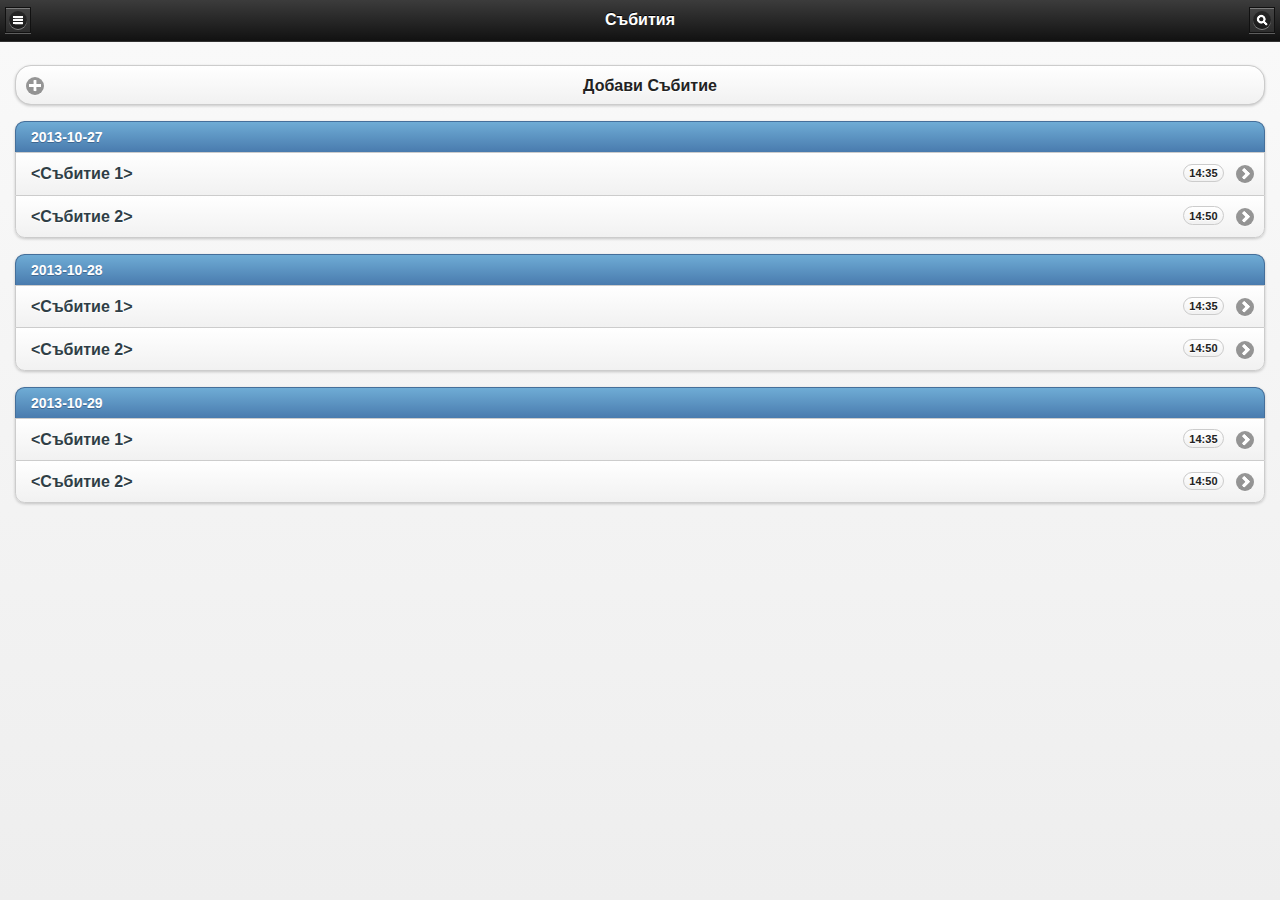
<file: index.html>
<!DOCTYPE html>
<html>
<head>
  <meta charset="utf-8">
  <meta name="viewport" content="initial-scale=1.0, user-scalable=no">
  <meta name="apple-mobile-web-app-capable" content="yes">
  <meta name="apple-mobile-web-app-status-bar-style" content="black">
  <title>Susi Mobile</title>
<link rel="stylesheet"  href="css/themes/default/jquery.mobile-1.3.2.min.css">
<link rel="stylesheet"  href="css/calendar.css">
<link rel="shortcut icon" href="demos/_assets/favicon.ico">
<script src="js/jquery.js"></script>
<script src="js/jquery.mobile-1.3.2.min.js"></script>
   
</head>
<body>
<!-- Home -->
<div data-role="page" id="page1">
	<div data-role="panel" id="eventDialog" data-position="right" data-display="push" data-theme="a" class="ui-panel ui-panel-position-right ui-panel-display-push ui-body-a ui-panel-animate ui-panel-open">
	<div data-role="content">
        <ul data-role="listview" data-divider-theme="b" data-inset="false">
            <li data-role="list-divider" role="heading">
                Промяна на Събитие
            </li>
        </ul>
        <div data-role="fieldcontain">
            <label for="editEventName" style="display:block;">
                Име на Събитие
            </label>
            <input name="" id="editEventName" placeholder="" value="" type="text">
        </div>
        <div data-role="fieldcontain">
            <label for="textinput11">
                Час
            </label>
            <input name="" id="editEventTime" placeholder="" value="" type="time">
        </div>
        <div data-role="fieldcontain">
            <label for="textinput12">
                Дата:
            </label>
            <input name="" id="editEventDate" placeholder="" value="" type="date">
        </div>
        <div class="ui-grid-a">
            <div class="ui-block-a">
                <a data-role="button" href="#page1" id="editEventSave">
                    Ok
                </a>
            </div>
            <div class="ui-block-b">
                <a href="#eventDialog" data-rel="close" data-role="button" >
                    Назад
                </a>
            </div>
        </div>
		<a href="#eventDialog" data-rel="close" data-role="button" id="eventDelete">
            Изтрий
        </a>
    </div>
    </div>
	<div data-role="panel" id="defaultpanel" data-position="left" data-display="overlay" data-theme="a" class="ui-panel ui-panel-position-left ui-panel-display-overlay ui-body-a ui-panel-animate ui-panel-open">
		<ul data-role="listview" data-divider-theme="b" data-inset="false">
            <li data-role="list-divider">Меню</li>
            <li data-theme="c">
                <a href="index.html" data-ajax="false">
                    Начало
                </a>
            </li>
            <li data-theme="c">
                <a href="calendar.html" data-ajax="false">
                    Календар
                </a>
            </li>
            <li data-theme="c">
                <a href="contacts.html" data-ajax="false">
                    Контакти
                </a>
            </li>
            <li data-theme="c">
                <a href="map.html" data-ajax="false">
                    Карта
                </a>
            </li>
            <li data-theme="c">
                <a href="showMessages.html" data-ajax="false">
                    Съобщения
                </a>
            </li>
            <li data-theme="c">
                <a href="whatsNow.html" data-ajax="false">
                    Какво има сега?
                </a>
            </li>
            <li data-theme="c">
                <a href="teachers.html" data-ajax="false">
                    Учители
                </a>
            </li>
            <li data-theme="c">
                <a href="news.html" data-ajax="false">
                    Новини
                </a>
            </li>
	</div>
	<div data-role="panel"  id="createEvent" data-position="right" data-display="overlay" data-theme="b" class="ui-panel ui-panel-position-right ui-panel-display-overlay ui-body-a ui-panel-animate ui-panel-open">
		<h2>
            Създаване на Събитие
        </h2>
        <form action="">
            <div data-role="fieldcontain">
                <label for="eventName" style="display:block;">
                    Събитие:
                </label>
                <input name="" id="eventName" placeholder="" value="" type="text" data-mini="false">
            </div>
            <div data-role="fieldcontain">
                <label for="eventTime" style="display:block;">
                    Час:
                </label>
                <input name="time" id="eventTime" placeholder="" value="" type="time" data-mini="false">
            </div>
			<div data-role="fieldcontain">
                <label for="eventDate" style="display:block;">
                    Дата:
                </label>
				<input data-clear-btn="false" data-input="date" name="date" id="eventDate" type="date" value="" class="ui-input-text ui-body-null ui-corner-all ui-shadow-inset ui-body-a">
            </div>
            <div class="ui-grid-a">
                <div class="ui-block-a">
                    <a data-role="button" href="#page1" data-icon="check" data-iconpos="left" id="addEventOk" >
                        Ок
                    </a>
                </div>
                <div class="ui-block-b">
                    <a href="#createEvent" data-rel="close" data-role="button" data-icon="back" data-iconpos="left">
                        Назад
                    </a>
                </div>
            </div>
        </form>
	</div>
    <div data-theme="a" data-role="header" data-position="fixed" >
        <a data-role="button" data-icon="search" data-iconpos="notext" data-corners="false"
        class="right_custom ui-btn-right" ></a>
        <a data-role="button" href="#defaultpanel" data-icon="bars" data-iconpos="notext" data-corners="false"
        class="ui-btn-left left_custom" id="leftPanel" ></a>
        <h3>
            Събития
        </h3>
    </div>
	<div data-role="content">
		
		<a href="#createEvent" data-role="button" data-transition="none" data-icon="plus" data-transition="slidefade" data-iconpos="left">
            Добави Събитие
        </a>
		
        <ul data-role="listview" data-divider-theme="b" data-inset="true" date="2013-10-27" >
            <li data-role="list-divider" role="heading">
                2013-10-27
            </li>
            <li data-theme="c" event-time="14:35" class="eventLi" >
                <a href="#eventDialog" data-transition="slide">
                    &lt;Събитие 1&gt;
                    <span class="ui-li-count">
                        14:35
                    </span>
                </a>
            </li>
            <li data-theme="c" event-time="14:50" class="eventLi" >
                <a href="#eventDialog" data-transition="slide">
                    &lt;Събитие 2&gt;
                    <span class="ui-li-count">
                        14:50
                    </span>
                </a>
            </li>
        </ul>
        <ul data-role="listview" data-divider-theme="b" data-inset="true" date="2013-10-28">
            <li data-role="list-divider" role="heading">
                2013-10-28
            </li>
            <li data-theme="c" event-time="14:35" class="eventLi" >
                <a href="#eventDialog" data-transition="slide">
                    &lt;Събитие 1&gt;
                    <span class="ui-li-count">
                        14:35
                    </span>
                </a>
            </li>
            <li data-theme="c" event-time="14:50" class="eventLi" >
                <a href="#eventDialog" data-transition="slide">
                    &lt;Събитие 2&gt;
                    <span class="ui-li-count">
                        14:50
                    </span>
                </a>
            </li>
        </ul>
        <ul data-role="listview" data-divider-theme="b" data-inset="true" date="2013-10-29">
            <li data-role="list-divider" role="heading">
                2013-10-29
            </li>
            <li data-theme="c" event-time="14:35" class="eventLi">
                <a href="#eventDialog" data-transition="slide">
                    &lt;Събитие 1&gt;
                    <span class="ui-li-count">
                        14:35
                    </span>
                </a>
            </li>
            <li data-theme="c" event-time="14:50" class="eventLi">
                <a href="#eventDialog" data-rel="panel">
                    &lt;Събитие 2&gt;
                    <span class="ui-li-count">
                        14:50
                    </span>
                </a>
            </li>
        </ul>
    </div>

</div>
<script>
	function createEvent(name,time,date){
		var str = '<li data-theme="c" event-time="'+time+'" data-corners="false" data-shadow="false" data-iconshadow="true" data-wrapperels="div" data-icon="arrow-r" data-iconpos="right" class="eventLi ui-btn ui-btn-icon-right ui-li-has-arrow ui-li ui-li-has-count ui-btn-up-c"> <div class="ui-btn-inner ui-li"> <div class="ui-btn-text"> <a href="#eventDialog" data-transition="slide" class="ui-link-inherit">'+name+'<span class="ui-li-count ui-btn-up-c ui-btn-corner-all">'+time+'</span> </a> </div> <span class="ui-icon ui-icon-arrow-r ui-icon-shadow">&nbsp;</span> </div> </li>';
		if(!$("ul[date='"+date+"']").html()){
			var str2 = '<ul data-role="listview" data-divider-theme="b" data-inset="true" date="'+date+'" class="ui-listview ui-listview-inset ui-corner-all ui-shadow"> <li data-role="list-divider" role="heading" class="ui-li ui-li-divider ui-bar-b ui-first-child"> '+date+' </li></ul>';
			
			var created = false;
			$("ul[date]").each(function(){
				if($(this).attr("date") > date){$(this).before(str2);created=true;return false;}
			});
			if(!created){$("ul[date]:last").after(str2);}
			
		}
		var created = false;
		$("ul[date='"+date+"'] li").each(function( key , el ){
			if($(this).attr("event-time")>time){$(this).before(str);created = true;return false;}
		});
		if(!created){$("ul[date='"+date+"']").append(str);}
		$( "#createEvent" ).panel( "close" );
	}
</script>
			
<script>
	$(document).ready(function(){
		$("#addEventOk").click(function(){
			try{
			if($.trim($("#eventName").val())==""){throw "Event Name Required"; return;}
			if($.trim($("#eventTime").val())==""){throw "Event Time required"; return;}
			if($.trim($("#eventDate").val())==""){throw "Event Date Required"; return;}
			createEvent($.trim($("#eventName").val()),$.trim($("#eventTime").val()),$.trim($("#eventDate").val()));
			}catch(e){alert(e);}
			$("<div class='ui-loader ui-overlay-shadow ui-body-e ui-corner-all'><h1>Събитие създадено!</h1></div>").css({ "display": "block", "opacity": 0.96, "top": $(window).scrollTop() + 100,"left":(($(window).width()/2)-50) })
			  .appendTo( $.mobile.pageContainer )
			  .delay( 1500 )
			  .fadeOut( 400, function(){
				$(this).remove();
			  });
		});
		var eventToEdit = {id:""};
		$("#eventDelete").click(function(){
			if(!confirm("Сигурни ли сте че искате да изтриете събитие "+$.trim(target.children().find("a").text().replace(target.children().find("span").html(),''))))return;
			eventToEdit.remove();
			
		});
		$("ul li").click(function(){eventToEdit = $(this);});
		$("body").on("click","li.eventLi",function(){eventToEdit = $(this);/*alert();*/});
		$("#editEventSave").click(function(){
			eventToEdit.attr("event-time",$("#editEventTime").val());
			eventToEdit.html('<div class="ui-btn-inner ui-li"><div class="ui-btn-text"><a href="#eventDialog" data-transition="slide" class="ui-link-inherit">'+$("#editEventName").val()+'<span class="ui-li-count ui-btn-up-c ui-btn-corner-all">'+$("#editEventTime").val()+'</span></a></div><span class="ui-icon ui-icon-arrow-r ui-icon-shadow">&nbsp;</span></div>');
			eventToEdit.parent().attr("date",$("#editEventDate").val());
			$( "#eventDialog" ).panel( "close" );
		});
		
		$( "#eventDialog" ).on( "panelbeforeopen", function( event, ui ) {
			
			target = eventToEdit;
			s = $.trim(target.children().find("a").text().replace(target.children().find("span").html(),''));
			$("#editEventName").val(s);
			s = $.trim(target.children().find("span").text());
			$("#editEventTime").val(s);
			s = $.trim(target.parent().attr("date"));
			$("#editEventDate").val(s);
			eventToEdit = target;
		} );
		$("#eventDialog").addClass("ui-panel-closed");
	});
</script>
</body>
</html>
</file>
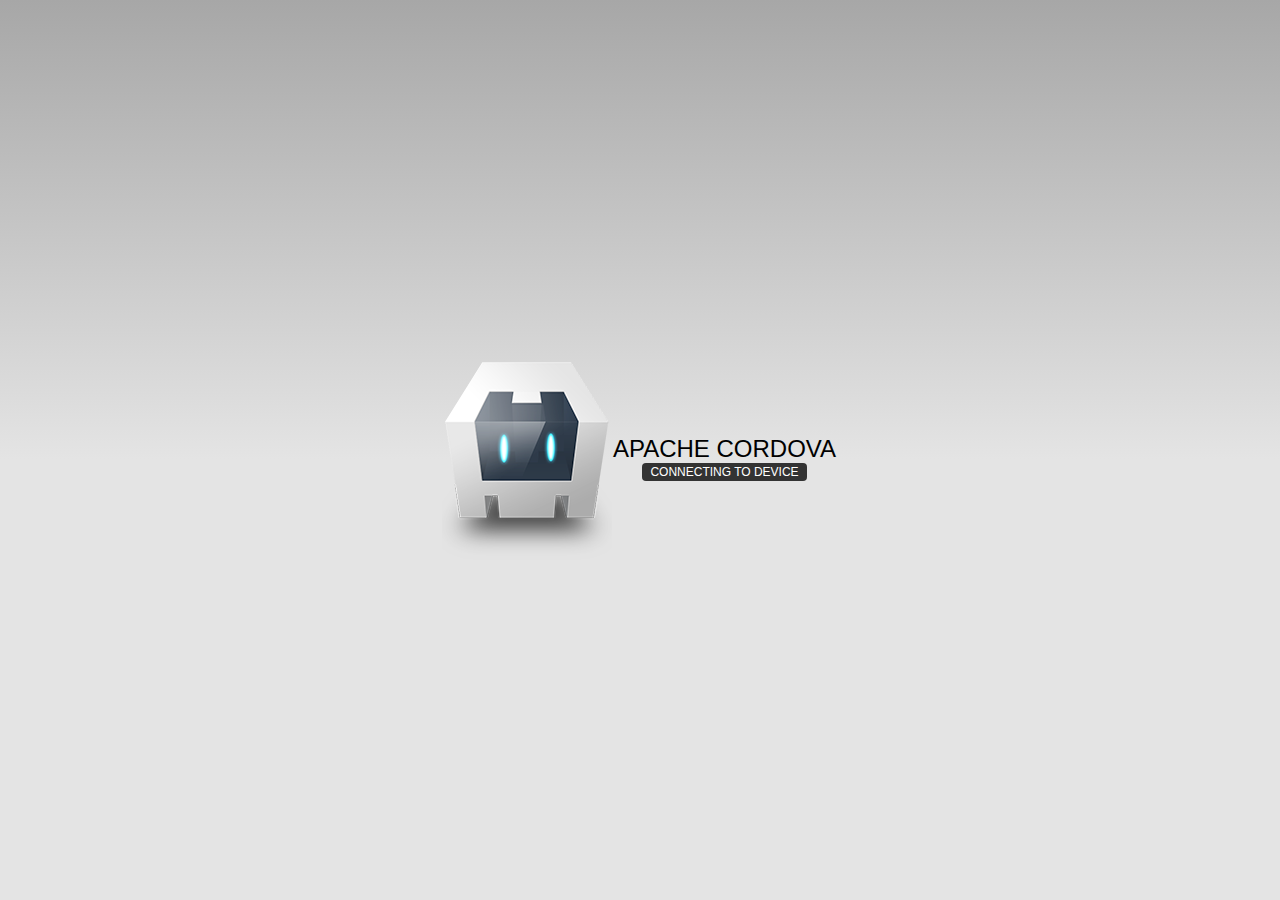
<file: example/assets/www/index.html>
<!DOCTYPE html>
<!--
    Licensed to the Apache Software Foundation (ASF) under one
    or more contributor license agreements.  See the NOTICE file
    distributed with this work for additional information
    regarding copyright ownership.  The ASF licenses this file
    to you under the Apache License, Version 2.0 (the
    "License"); you may not use this file except in compliance
    with the License.  You may obtain a copy of the License at

    http://www.apache.org/licenses/LICENSE-2.0

    Unless required by applicable law or agreed to in writing,
    software distributed under the License is distributed on an
    "AS IS" BASIS, WITHOUT WARRANTIES OR CONDITIONS OF ANY
     KIND, either express or implied.  See the License for the
    specific language governing permissions and limitations
    under the License.
-->
<html>
    <head>
        <meta http-equiv="Content-Type" content="text/html; charset=UTF-8" />
        <meta name="format-detection" content="telephone=no" />
        <meta name="viewport" content="user-scalable=no, initial-scale=1, maximum-scale=1, minimum-scale=1, width=device-width, height=device-height, target-densitydpi=device-dpi" />
        <link rel="stylesheet" type="text/css" href="css/index.css" />
        <title>Hello World</title>
    </head>
    <body>
        <div class="app">
            <h1>Apache Cordova</h1>
            <div id="deviceready" class="blink">
                <p class="event listening">Connecting to Device</p>
                <p class="event received">Device is Ready</p>
            </div>
        </div>
        <script type="text/javascript" src="cordova-2.2.0.js"></script>
        <script type="text/javascript" src="js/index.js"></script>
        <script type="text/javascript">
            app.initialize();
        </script>
    </body>
</html>
</file>
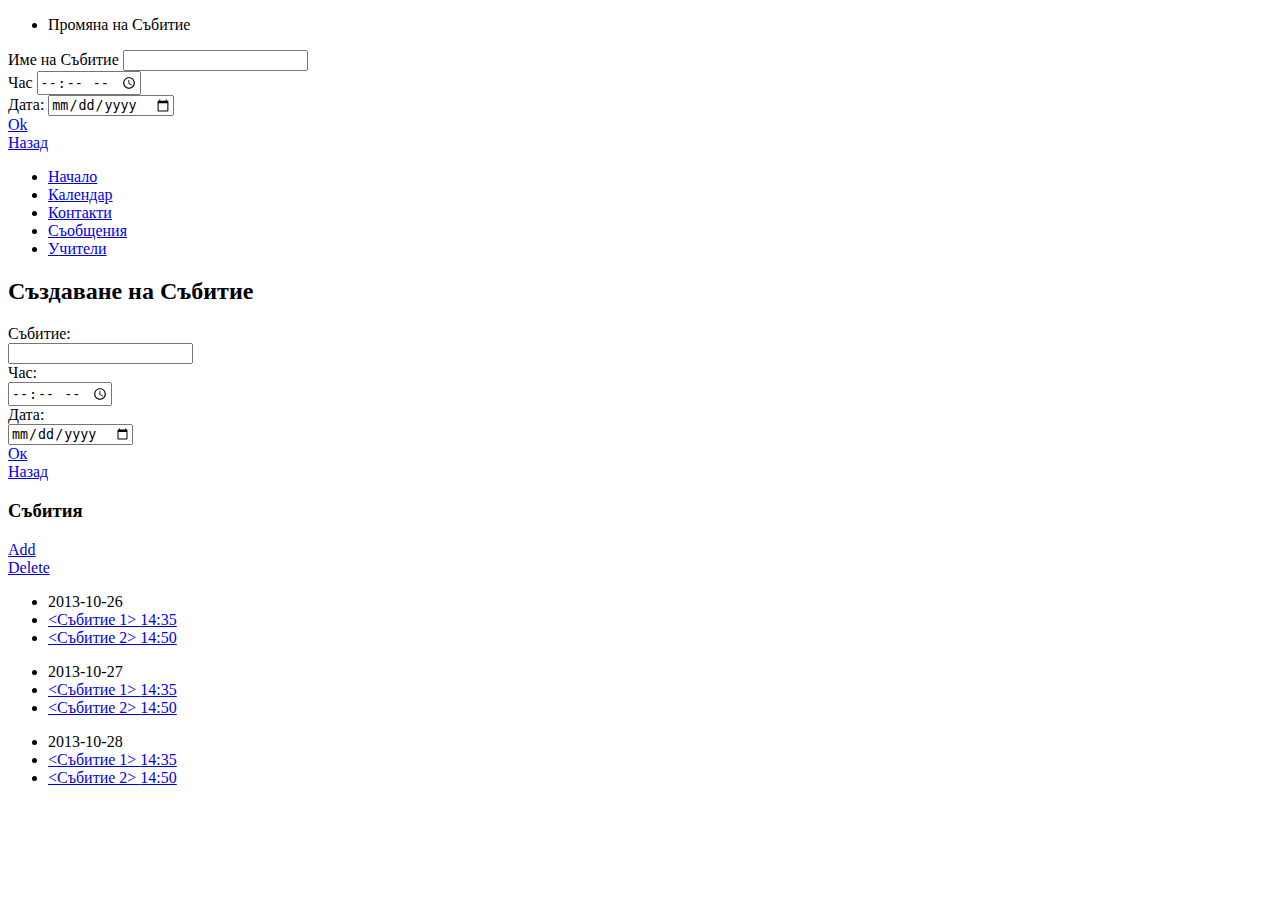
<file: _index.html>
<!DOCTYPE html>
<html>
<head>
  <meta charset="utf-8">
  <meta name="viewport" content="initial-scale=1.0, user-scalable=no">
  <meta name="apple-mobile-web-app-capable" content="yes">
  <meta name="apple-mobile-web-app-status-bar-style" content="black">
  <title>Susi Mobile</title>
  
  
  
 <link rel="stylesheet" href="https://d10ajoocuyu32n.cloudfront.net/mobile/1.3.1/jquery.mobile-1.3.1.min.css">
  
  <!-- Extra Codiqa features -->
  <link rel="stylesheet" href="codiqa.ext.css">
  <link rel="stylesheet" href="style.css">
  
  <!-- jQuery and jQuery Mobile -->
  <script src="https://d10ajoocuyu32n.cloudfront.net/jquery-1.9.1.min.js"></script>
  <script src="https://d10ajoocuyu32n.cloudfront.net/mobile/1.3.1/jquery.mobile-1.3.1.min.js"></script>

  <!-- Extra Codiqa features -->
  <script src="https://d10ajoocuyu32n.cloudfront.net/codiqa.ext.js"></script>
   
</head>
<body>
<!-- Home -->
<div data-role="page" id="page1">
	<div data-role="panel" id="eventDialog" data-position="right" data-display="push" data-theme="a" class="ui-panel ui-panel-position-right ui-panel-display-push ui-body-a ui-panel-animate ui-panel-open">
	<div data-role="content">
        <ul data-role="listview" data-divider-theme="b" data-inset="false">
            <li data-role="list-divider" role="heading">
                Промяна на Събитие
            </li>
        </ul>
        <div data-role="fieldcontain">
            <label for="editEventName">
                Име на Събитие
            </label>
            <input name="" id="editEventName" placeholder="" value="" type="text">
        </div>
        <div data-role="fieldcontain">
            <label for="textinput11">
                Час
            </label>
            <input name="" id="editEventTime" placeholder="" value="" type="time">
        </div>
        <div data-role="fieldcontain">
            <label for="textinput12">
                Дата:
            </label>
            <input name="" id="editEventDate" placeholder="" value="" type="date">
        </div>
        <div class="ui-grid-a">
            <div class="ui-block-a">
                <a data-role="button" href="#page1" id="editEventSave">
                    Ok
                </a>
            </div>
            <div class="ui-block-b">
                <a href="#eventDialog" data-rel="close" data-role="button" >
                    Назад
                </a>
            </div>
        </div>
    </div>
    </div>
	<div data-role="panel" id="defaultpanel" data-position="left" data-display="overlay" data-theme="a" class="ui-panel ui-panel-position-left ui-panel-display-overlay ui-body-a ui-panel-animate ui-panel-open">
		<ul data-role="listview" data-divider-theme="b" data-inset="false">
            <li data-theme="c">
                <a href="#page1" data-transition="slide">
                    Начало
                </a>
            </li>
            <li data-theme="c">
                <a href="#page1" data-transition="slide">
                    Календар
                </a>
            </li>
            <li data-theme="c">
                <a href="#page1" data-transition="slide">
                    Контакти
                </a>
            </li>
            <li data-theme="c">
                <a href="#page1" data-transition="slide">
                    Съобщения
                </a>
            </li>
            <li data-theme="c">
                <a href="#page1" data-transition="slide">
                    Учители
                </a>
            </li>
        </ul>
	</div>
	<div data-role="panel"  id="createEvent" data-position="right" data-display="overlay" data-theme="b" class="ui-panel ui-panel-position-right ui-panel-display-overlay ui-body-a ui-panel-animate ui-panel-open">
		<h2>
            Създаване на Събитие
        </h2>
        <form action="">
            <div data-role="fieldcontain">
                <label for="eventName" style="display:block;">
                    Събитие:
                </label>
                <input name="" id="eventName" placeholder="" value="" type="text" data-mini="false">
            </div>
            <div data-role="fieldcontain">
                <label for="eventTime" style="display:block;">
                    Час:
                </label>
                <input name="time" id="eventTime" placeholder="" value="" type="time" data-mini="false">
            </div>
			<div data-role="fieldcontain">
                <label for="eventDate" style="display:block;">
                    Дата:
                </label>
				<input data-clear-btn="false" data-input="date" name="date" id="eventDate" type="date" value="" class="ui-input-text ui-body-null ui-corner-all ui-shadow-inset ui-body-a">
            </div>
            <div class="ui-grid-a">
                <div class="ui-block-a">
                    <a data-role="button" href="#page1" data-icon="check" data-iconpos="left" id="addEventOk" >
                        Ок
                    </a>
                </div>
                <div class="ui-block-b">
                    <a href="#createEvent" data-rel="close" data-role="button" data-icon="back" data-iconpos="left">
                        Назад
                    </a>
                </div>
            </div>
        </form>
	</div>
    <div data-theme="a" data-role="header" data-position="fixed" >
        <a data-role="button" data-icon="search" data-iconpos="notext" data-corners="false"
        class="right_custom ui-btn-right" ></a>
        <a data-role="button" href="#defaultpanel" data-icon="bars" data-iconpos="notext" data-corners="false"
        class="ui-btn-left left_custom" id="leftPanel" ></a>
        <h3>
            Събития
        </h3>
    </div>
	<div data-role="content">
        <div class="ui-grid-a">
            <div class="ui-block-a">
                <a href="#createEvent" data-role="button" data-transition="slidefade" href="#page1" data-icon="plus"
                data-iconpos="left">
                    Add
                </a>
            </div>
            <div class="ui-block-b">
                <a data-role="button" href="#page1" data-icon="delete" data-iconpos="left">
                    Delete
                </a>
            </div>
        </div>
        <ul data-role="listview" data-divider-theme="b" data-inset="true" date="2013-10-26" >
            <li data-role="list-divider" role="heading">
                2013-10-26
            </li>
            <li data-theme="c" event-time="14:35" >
                <a href="#eventDialog" data-transition="slide">
                    &lt;Събитие 1&gt;
                    <span class="ui-li-count">
                        14:35
                    </span>
                </a>
            </li>
            <li data-theme="c" event-time="14:50">
                <a href="#eventDialog" data-transition="slide">
                    &lt;Събитие 2&gt;
                    <span class="ui-li-count">
                        14:50
                    </span>
                </a>
            </li>
        </ul>
        <ul data-role="listview" data-divider-theme="b" data-inset="true" date="2013-10-27">
            <li data-role="list-divider" role="heading">
                2013-10-27
            </li>
            <li data-theme="c" event-time="14:35">
                <a href="#eventDialog" data-transition="slide">
                    &lt;Събитие 1&gt;
                    <span class="ui-li-count">
                        14:35
                    </span>
                </a>
            </li>
            <li data-theme="c" event-time="14:50">
                <a href="#eventDialog" data-transition="slide">
                    &lt;Събитие 2&gt;
                    <span class="ui-li-count">
                        14:50
                    </span>
                </a>
            </li>
        </ul>
        <ul data-role="listview" data-divider-theme="b" data-inset="true" date="2013-10-28">
            <li data-role="list-divider" role="heading">
                2013-10-28
            </li>
            <li data-theme="c" event-time="14:35">
                <a href="#eventDialog" data-transition="slide">
                    &lt;Събитие 1&gt;
                    <span class="ui-li-count">
                        14:35
                    </span>
                </a>
            </li>
            <li data-theme="c" event-time="14:50">
                <a href="#eventDialog" data-rel="panel">
                    &lt;Събитие 2&gt;
                    <span class="ui-li-count">
                        14:50
                    </span>
                </a>
            </li>
        </ul>
    </div>

</div>
<script>
	function createEvent(name,time,date){
		//alert(name+" "+time+" "+date);
		var str = '<li data-theme="c" event-time="'+time+'" data-corners="false" data-shadow="false" data-iconshadow="true" data-wrapperels="div" data-icon="arrow-r" data-iconpos="right" class="ui-btn ui-btn-icon-right ui-li-has-arrow ui-li ui-li-has-count ui-btn-up-c"> <div class="ui-btn-inner ui-li"> <div class="ui-btn-text"> <a href="#eventDialog" data-transition="slide" class="ui-link-inherit">'+name+'<span class="ui-li-count ui-btn-up-c ui-btn-corner-all">'+time+'</span> </a> </div> <span class="ui-icon ui-icon-arrow-r ui-icon-shadow">&nbsp;</span> </div> </li>';
		if(!$("ul[date='"+date+"']").html()){
			var str2 = '<ul data-role="listview" data-divider-theme="b" data-inset="true" date="'+date+'" class="ui-listview ui-listview-inset ui-corner-all ui-shadow"> <li data-role="list-divider" role="heading" class="ui-li ui-li-divider ui-bar-b ui-first-child"> '+date+' </li></ul>';
			
			var created = false;
			$("ul[date]").each(function(){
				if($(this).attr("date") > date){$(this).before(str2);created=true;return false;}
			});
			if(!created){$("ul[date]:last").after(str2);}
			
		}
		var created = false;
		$("ul[date='"+date+"'] li").each(function( key , el ){
			if($(this).attr("event-time")>time){$(this).before(str);created = true;return false;}
		});
		if(!created){$("ul[date='"+date+"']").append(str);}
		$( "#createEvent" ).panel( "close" );
		//$("ul[date='"+date+"'] li[event-time='"+time+"'] a").html(name);
		//$("ul[date='"+date+"'] li[event-time='"+time+"'] a span").html(time);
	}
</script>
			
<script>
	$(document).ready(function(){
		$("#addEventOk").click(function(){
			try{
			if($.trim($("#eventName").val())==""){throw "Event Name Required"; return;}
			if($.trim($("#eventTime").val())==""){throw "Event Time required"; return;}
			if($.trim($("#eventDate").val())==""){throw "Event Date Required"; return;}
			createEvent($.trim($("#eventName").val()),$.trim($("#eventTime").val()),$.trim($("#eventDate").val()));
			}catch(e){alert(e);}
		});
		var eventToEdit = {id:""};
		$("ul li[role!='heading']").click(function(){
			s = $.trim($(this).children().find("a").text().replace($(this).children().find("span").html(),''));
			$("#editEventName").val(s);
			s = $.trim($(this).children().find("span").text());
			$("#editEventTime").val(s);
			s = $.trim($(this).parent().attr("date"));
			$("#editEventDate").val(s);
			eventToEdit = $(this);
			
		});
		$("#editEventSave").click(function(){
			eventToEdit.attr("event-time",$("#editEventTime").val());
			eventToEdit.html('<div class="ui-btn-inner ui-li"><div class="ui-btn-text"><a href="#eventDialog" data-transition="slide" class="ui-link-inherit">'+$("#editEventName").val()+'<span class="ui-li-count ui-btn-up-c ui-btn-corner-all">'+$("#editEventTime").val()+'</span></a></div><span class="ui-icon ui-icon-arrow-r ui-icon-shadow">&nbsp;</span></div>');
			eventToEdit.parent().attr("date",$("#editEventDate").val());
			$( "#eventDialog" ).panel( "close" );
		});
	});
</script>
</body>
</html>
</file>
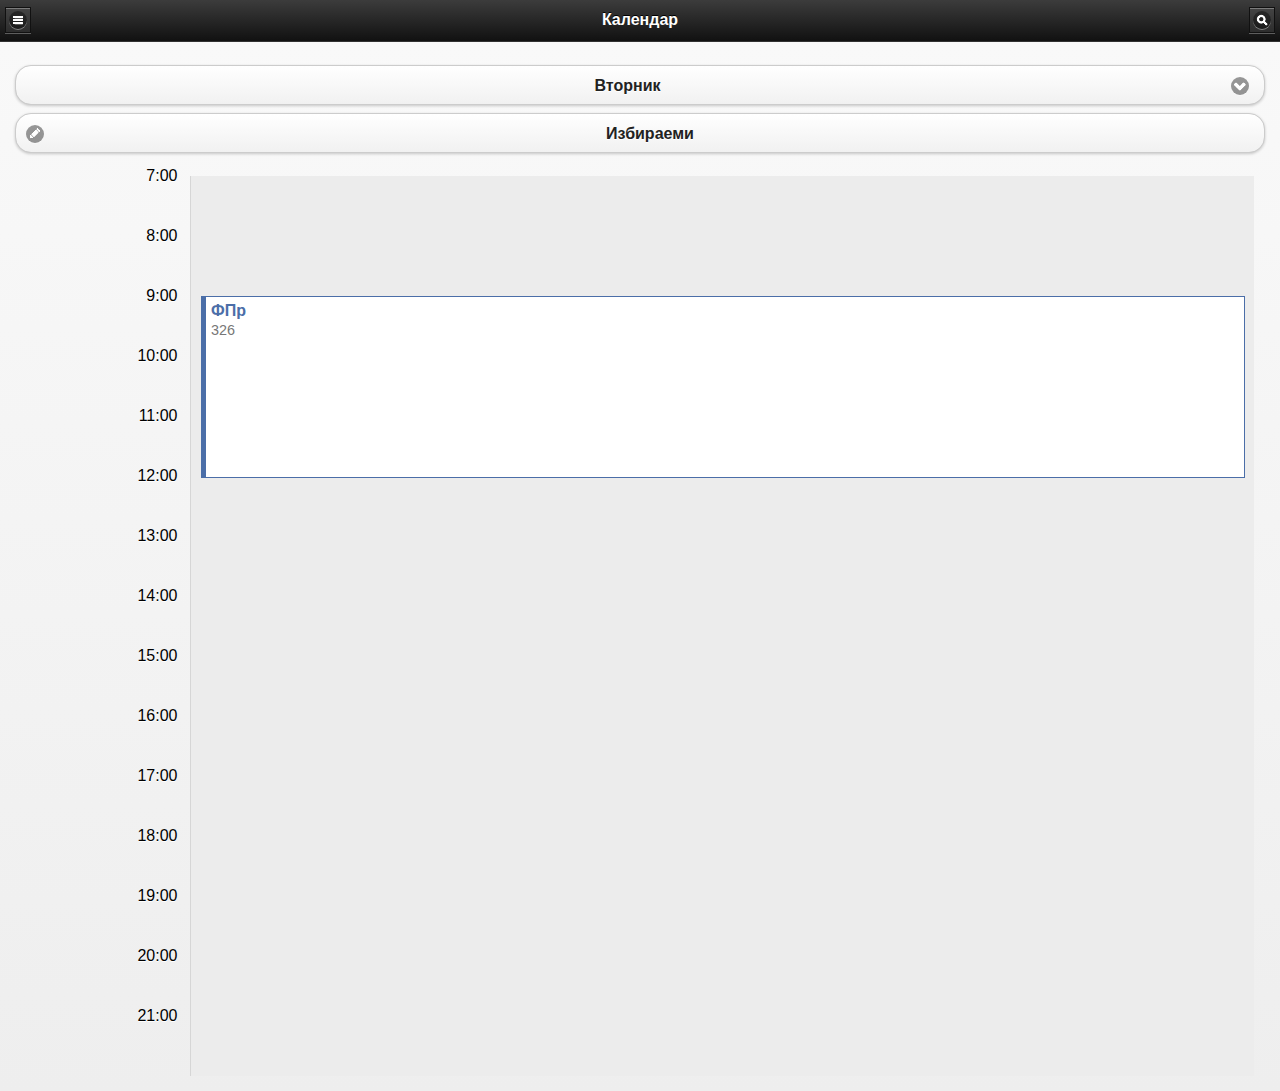
<file: calendar.html>
<!DOCTYPE html>
<html>
<head>
    <meta charset="utf-8">
    <meta name="viewport" content="width=device-width, initial-scale=1">
    <title>SUSI Mobile</title>
    <link rel="stylesheet"  href="css/themes/default/jquery.mobile-1.3.2.min.css">
    <link rel="stylesheet"  href="css/calendar.css">
    <link rel="shortcut icon" href="demos/_assets/favicon.ico">
    <script src="js/jquery.js"></script>
    <script src="js/jquery.mobile-1.3.2.min.js"></script>
</head>
<body>
<div data-role="page" id="page1">
    <div data-role="panel" id="defaultpanel" data-position="left" data-display="overlay" data-theme="a" class="ui-panel ui-panel-position-left ui-panel-display-overlay ui-body-a ui-panel-animate ui-panel-open">
        <ul data-role="listview" data-divider-theme="b" data-inset="false">

            <li data-role="list-divider">Меню</li>
            <li data-theme="c">
                <a href="index.html" data-ajax="false">
                    Начало
                </a>
            </li>
            <li data-theme="c">
                <a href="calendar.html" data-ajax="false">
                    Календар
                </a>
            </li>
            <li data-theme="c">
                <a href="contacts.html" data-ajax="false">
                    Контакти
                </a>
            </li>
            <li data-theme="c">
                <a href="map.html" data-ajax="false">
                    Карта
                </a>
            </li>
            <li data-theme="c">
                <a href="showMessages.html" data-ajax="false">
                    Съобщения
                </a>
            </li>
            <li data-theme="c">
                <a href="whatsNow.html" data-ajax="false">
                    Какво има сега?
                </a>
            </li>
            <li data-theme="c">
                <a href="teachers.html" data-ajax="false">
                    Учители
                </a>
            </li>
            <li data-theme="c">
                <a href="news.html" data-ajax="false">
                    Новини
                </a>
            </li>
        </ul>
    </div>
    <div data-theme="a" data-role="header" data-position="fixed" >
        <a data-role="button" data-icon="search" data-iconpos="notext" data-corners="false"
        class="ui-btn-right" ></a>
        <a data-role="button" href="#defaultpanel" data-icon="bars" data-iconpos="notext" data-corners="false"
        class="ui-btn-left" id="leftPanel" ></a>
        <h3>
            Календар
        </h3>
    </div>
    <div data-role="content">
        <!-- content start -->
        <select name="select-date" id="select-date">
            <option value="monday">Понеделник</option>
            <option value="tuesday" selected="selected">Вторник</option>
            <option value="wednesday">Сряда</option>
            <option value="thursday">Четвъртък</option>
            <option value="friday">Петък</option>
            <option value="saturday">Събота</option>
        </select>
        <a href="#electivesDialog" data-position-to="window" data-role="button" data-transition="none" data-icon="edit" data-theme="c" id="electivesOpen">Избираеми</a>
        <div id="calendar-wrapper">
            <div id="times">
                <ul>
                    <li>7:00</li>
                    <li>8:00</li>
                    <li>9:00</li>
                    <li>10:00</li>
                    <li>11:00</li>
                    <li>12:00</li>
                    <li>13:00</li>
                    <li>14:00</li>
                    <li>15:00</li>
                    <li>16:00</li>
                    <li>17:00</li>
                    <li>18:00</li>
                    <li>19:00</li>
                    <li>20:00</li>
                    <li>21:00</li>
                </ul>
            </div>
            <div id="events_container">
                <div id="events_wrapper">
                </div>
            </div>
        </div>
    </div>
    <!-- content end -->
</div>

<div data-role="popup" id="electivesDialog" data-overlay-theme="a" data-theme="c" data-dismissible="false" style="max-width: 100%" class="ui-corner-all">
    <div data-role="header" data-theme="a" class="ui-corner-top">
        <h1>Изберете дисциплини</h1>
    </div>
    <div data-role="content" data-theme="d" class="ui-corner-bottom ui-content">
        <p>Изберете дисциплини, които да се показват в календара.</p>
        <a href="#" id="elective_dialogs_back" data-role="button" data-inline="true" data-rel="back" data-theme="c" style="margin-bottom: 30px;" >Назад</a>
        <fieldset data-role="controlgroup">
        <ul data-role="listview" data-filter="true" data-filter-placeholder="Име на предмета..." id="electives_select_list">

        </ul>
        </fieldset>
    </div>
</div>

<script src="js/calendar.js"></script>
</body>
</html>
</file>
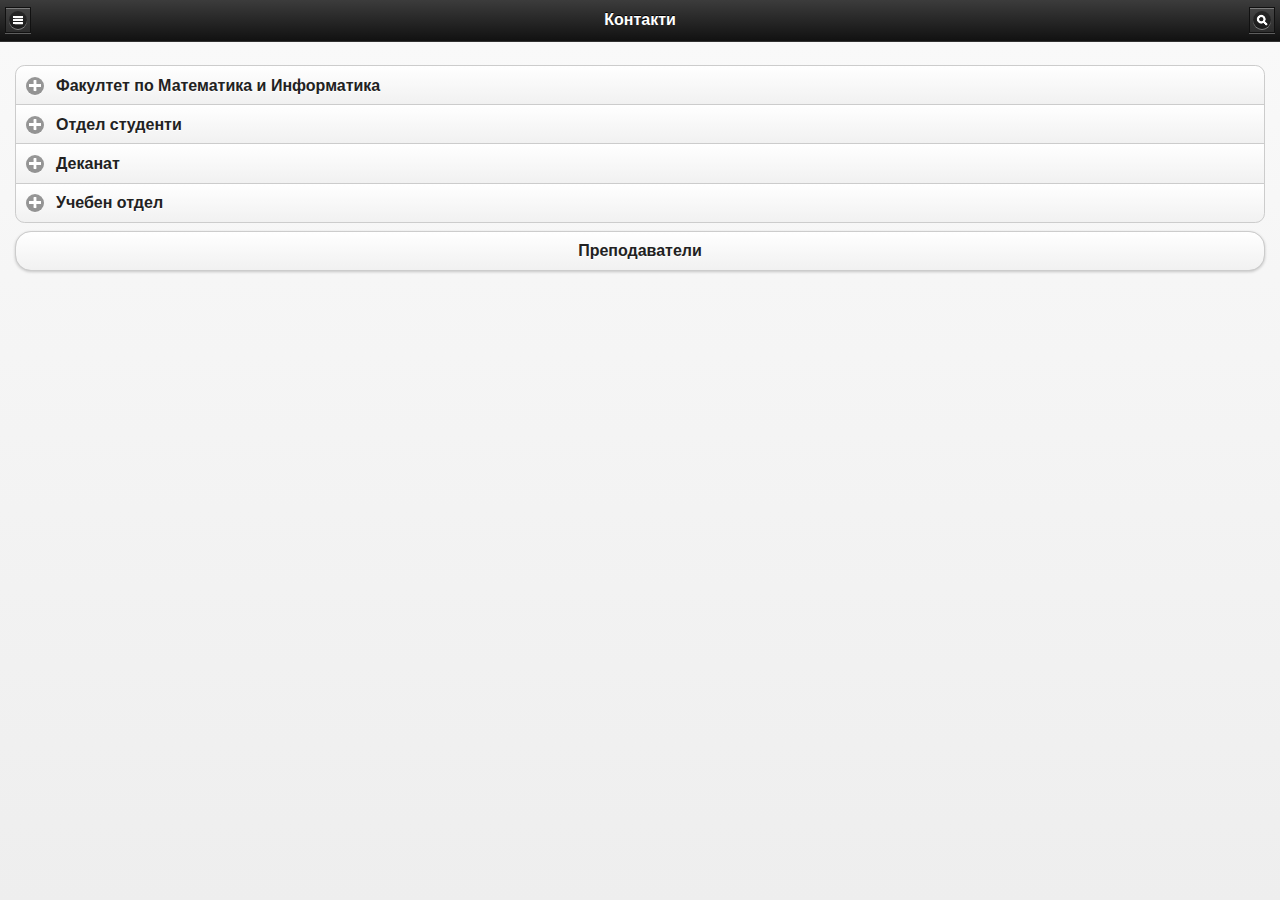
<file: contacts.html>
<!DOCTYPE html>
<html>
<head>
    <meta charset="utf-8">
    <meta name="viewport" content="width=device-width, initial-scale=1">
    <title>SUSI Mobile</title>
    <link rel="stylesheet"  href="css/themes/default/jquery.mobile-1.3.2.min.css">
    <link rel="shortcut icon" href="demos/_assets/favicon.ico">
    <script src="js/jquery.js"></script>
    <script src="js/jquery.mobile-1.3.2.min.js"></script>
</head>
<body>
<div data-role="page" id="page1">
    <div data-theme="a" data-role="header" data-position="fixed" >
        <a data-role="button" data-icon="search" data-iconpos="notext" data-corners="false"
        class="ui-btn-right" ></a>
        <a data-role="button" href="#defaultpanel" data-icon="bars" data-iconpos="notext" data-corners="false"
        class="ui-btn-left" id="leftPanel" ></a>
        <h3>
            Контакти
        </h3>
    </div>
	<div data-role="content">
		<div data-role="collapsible-set" data-theme="c" data-content-theme="d">
			<div data-role="collapsible">
				<h3>Факултет по Математика и Информатика</h3>
				<p>Софийски университет "Св. Климент Охридски"<br>София 1164, бул. Джеймс Баучър 5</p>
				<div style="border-radius: 5.0px; border: 10px solid black"><iframe width="100%" height="250" frameborder="0" scrolling="no" marginheight="0" marginwidth="0" src="https://maps.google.com/maps?q=42.674544,23.330366&amp;num=1&amp;ie=UTF8&amp;ll=42.674548,23.330369&amp;spn=0.009261,0.021136&amp;t=m&amp;z=14&amp;output=embed"></iframe></div>
				<!--<br /><small><a href="https://maps.google.com/maps?q=42.674544,23.330366&amp;num=1&amp;ie=UTF8&amp;ll=42.674548,23.330369&amp;spn=0.009261,0.021136&amp;t=m&amp;z=14&amp;source=embed" style="color:#0000FF;text-align:left">Вижте по-голяма карта</a></small>-->
			</div>
			<div data-role="collapsible">
				<h3>Отдел студенти</h3>
				<p>Кабинет 221<br /><b>Работно време: 10:00 - 11:00, 13:30 - 15:30</b><br />
					Телефон: <a href="tel:028161542">02/8161-542</a>, <a href="tel:028623483">02/8623-483</a>
				</p>
			</div>
			<div data-role="collapsible">
				<h3>Деканат</h3>
				<ul data-role="listview" data-theme="a" data-split-theme="b">
					<li><a href="#moreinfo-dekan" data-rel="popup" data-position-to="window" data-transition="pop">Декан,<br>доц. д-р Евгения Димитрова Великова</a></li>
					<li><a href="#moreinfo-zd-bak" data-rel="popup" data-position-to="window" data-transition="pop">Заместник-декан по учебната дейност, бакалавърски програми,<br>доц. д-р Първан Първанов</a></li>
					<li><a href="#moreinfo-zd-mag" data-rel="popup" data-position-to="window" data-transition="pop">Заместник-декан по учебната дейност, магистърски програми и програма Еразъм,<br>проф. д-р  Мария Нишева</a></li>
					<li><a href="#moreinfo-zd-res" data-rel="popup" data-position-to="window" data-transition="pop">Заместник-декан по научно-изследователската дейност , докторантури и СДК,<br>доц. д-р Надя Златева</a></li>
					<li><a href="#moreinfo-zd-econ" data-rel="popup" data-position-to="window" data-transition="pop">Заместник-декан по стопанска и международна дейност, прием на студенти,<br>доц. д-р Христо Ганчев</a></li>
				</ul>
				
			</div>
			<div data-role="collapsible">
				<h3>Учебен отдел</h3>
				<p>Ани Николова Василева,<br>инспектор ОКС ”Бакалавър”, каб. 209-А,<br>
				Телефон: <a href="tel:028161522">02/8161-522</a>, <a href="tel:028622373">02/8622-373</a>,<br>
				Email: <a href="mailto:aniv@fmi.uni-sofia.bg">aniv@fmi.uni-sofia.bg</a></p>
				<p>Юлия Борисова Савова,<br>инспектор ОКС ”Бакалавър”, каб. 209-А,<br>
				Телефон: <a href="tel:028161522">02/8161-522</a>, <a href="tel:028622373">02/8622-373</a>,<br>
				Email: <a href="mailto:ucheben@fmi.uni-sofia.bg">ucheben@fmi.uni-sofia.bg</a>,<br>
				<a href="mailto:jbsavova@fmi.uni-sofia.bg">jbsavova@fmi.uni-sofia.bg</a></p>
				<p>Цветанка Михайлова Симова,<br>инспектор ОКС ”Магистър”, каб. 202,<br>
				Телефон: <a href="tel:028161576">02/8161-576</a>,<br>
				Email: <a href="mailto:csimova@fmi.uni-sofia.bg">csimova@fmi.uni-sofia.bg</a></p>
			</div>
		</div>
		<a href="teachers.html" data-role="button" data-ajax="false">Преподаватели</a>
	</div>
	<div data-role="popup" id="moreinfo-dekan">
		<p>Декан: <b>доц. д-р Евгения Димитрова Великова</b><br>
		Кабинет 208, телефон: <a href="tel:028161500">02/8161-500</a>,<br>
		Email: <a href="mailto:velikova@fmi.uni-sofia.bg">velikova@fmi.uni-sofia.bg</a>
		<table><tr><td>приемно време:</td><td>понеделник 14.00 ч. - 15.00 ч.</td></tr>
        <tr><td></td><td>четвъртък    14.00 ч.  - 15.00 ч.</td></tr></table></p>
	</div>
	<div data-role="popup" id="moreinfo-zd-bak">
		<p>Заместник-декан по учебната дейност, бакалавърски програми:<br>
		<b>доц. д-р Първан Първанов</b><br>
		Кабинет 208, телефон: <a href="tel:028161574">02/8161-574</a>,<br>
		Email: <a href="mailto:pparvan@fmi.uni-sofia.bg">pparvan@fmi.uni-sofia.bg</a>
		<table><tr><td>приемно време:</td><td>вторник    10:00 ч.  – 12:00 ч.</td></tr>
        <tr><td></td><td>четвъртък 10:00 ч.  – 12:00 ч.</td></tr></table></p>
	</div>
	<div data-role="popup" id="moreinfo-zd-mag">
		<p>Заместник-декан по учебната дейност, магистърски програми и програма Еразъм:<br>
		<b>проф. д-р  Мария Нишева</b><br>
		Кабинет 208, телефон: <a href="tel:028161574">02/8161-574</a>,<br>
		Email: <a href="mailto:marian@fmi.uni-sofia.bg">marian@fmi.uni-sofia.bg</a>
		<table><tr><td>приемно време:</td><td>четвъртък 13:00 ч. – 15:00 ч.</td></tr></table></p>
	</div>
	<div data-role="popup" id="moreinfo-zd-res">
		<p>Заместник-декан по научно-изследователската дейност , докторантури и СДК:<br>
		<b>доц. д-р Надя Златева</b><br>
		Кабинет 208, телефон: <a href="tel:028161574">02/8161-574</a>,<br>
		Email: <a href="mailto:zlateva@fmi.uni-sofia.bg">zlateva@fmi.uni-sofia.bg</a>
		<table><tr><td>приемно време:</td><td>понеделник  13:00ч. – 15:00ч.</td></tr></table></p>
	</div>
	<div data-role="popup" id="moreinfo-zd-econ">
		<p>Заместник-декан по стопанска и международна дейност, прием на студенти:
		<br><b>доц. д-р Христо Ганчев</b><br>
		Кабинет 208, телефон: <a href="tel:028161574">02/8161-574</a>,<br>
		Email: <a href="mailto:h.ganchev@fmi.uni-sofia.bg">h.ganchev@fmi.uni-sofia.bg</a>
		<table><tr><td>приемно време:</td><td>вторник 10:00ч. – 12:00ч.</td></tr></table></p>
	</div>
    <div data-role="panel" id="defaultpanel" data-position="left" data-display="overlay" data-theme="a" class="ui-panel ui-panel-position-left ui-panel-display-overlay ui-body-a ui-panel-animate ui-panel-open">
        <ul data-role="listview" data-divider-theme="b" data-inset="false">

            <li data-role="list-divider">Меню</li>
            <li data-theme="c">
                <a href="index.html" data-ajax="false">
                    Начало
                </a>
            </li>
            <li data-theme="c">
                <a href="calendar.html" data-ajax="false">
                    Календар
                </a>
            </li>
            <li data-theme="c">
                <a href="contacts.html" data-ajax="false">
                    Контакти
                </a>
            </li>
            <li data-theme="c">
                <a href="map.html" data-ajax="false">
                    Карта
                </a>
            </li>
            <li data-theme="c">
                <a href="showMessages.html" data-ajax="false">
                    Съобщения
                </a>
            </li>
            <li data-theme="c">
                <a href="transport.html" data-ajax="false">
                    Транспорт
                </a>
            </li>
            <li data-theme="c">
                <a href="whatsNow.html" data-ajax="false">
                    Какво има сега?
                </a>
            </li>
            <li data-theme="c">
                <a href="teachers.html" data-ajax="false">
                    Учители
                </a>
            </li>
            <li data-theme="c">
                <a href="news.html" data-ajax="false">
                    Новини
                </a>
            </li>
        </ul>
    </div>
</div>
</body>
</html>
</file>
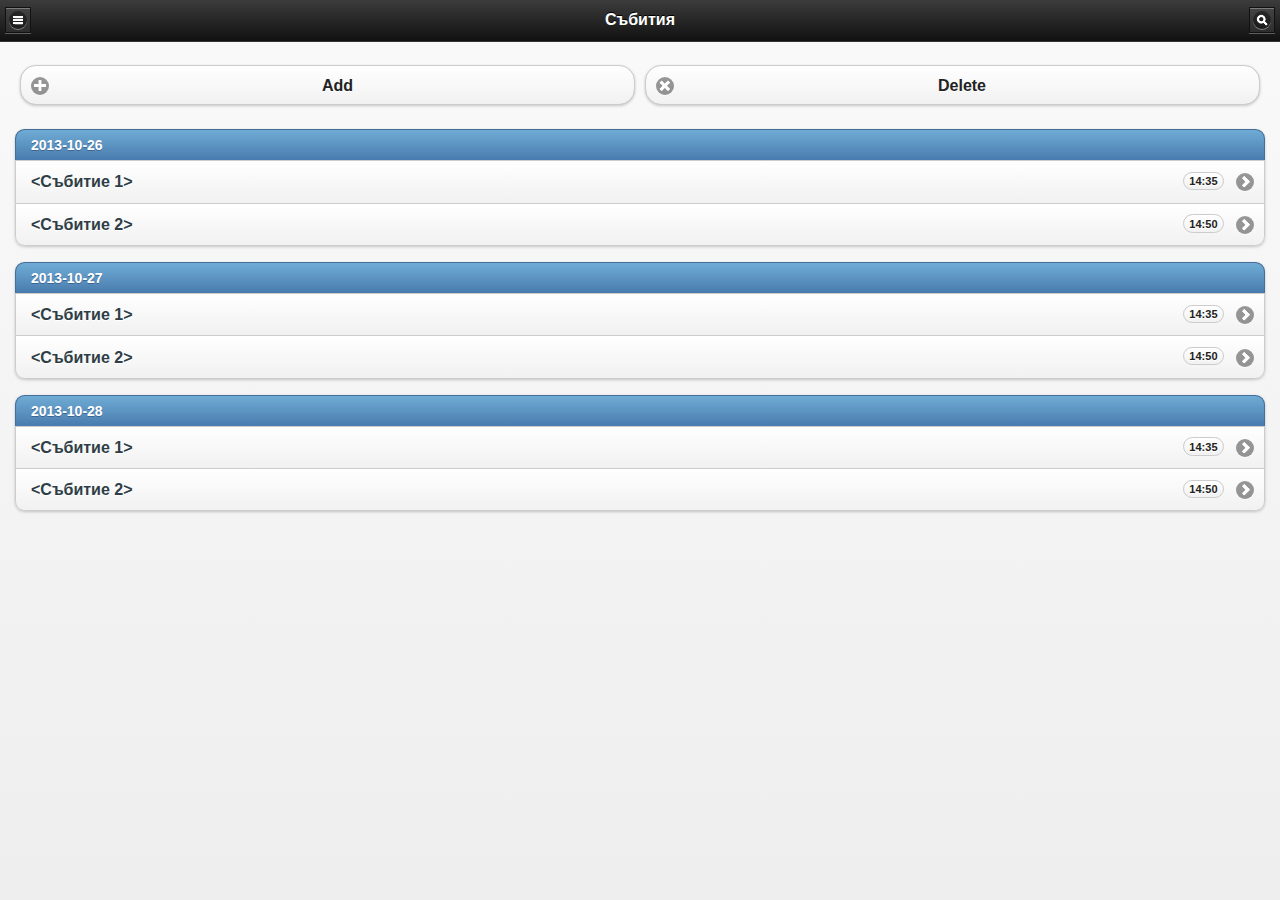
<file: main_index.html>
<!DOCTYPE html>
<html>
<head>
    <meta charset="utf-8">
    <meta name="viewport" content="width=device-width, initial-scale=1">
    <title>SUSI Mobile</title>
    <link rel="stylesheet"  href="css/themes/default/jquery.mobile-1.3.2.min.css">
    <link rel="stylesheet"  href="css/calendar.css">
    <link rel="shortcut icon" href="demos/_assets/favicon.ico">
    <script src="js/jquery.js"></script>
    <script src="js/jquery.mobile-1.3.2.min.js"></script>
</head>
<body>

    <div data-role="page" id="page1">
        <div data-role="panel" id="eventDialog" data-position="right" data-display="push" data-theme="a" class="ui-panel ui-panel-position-right ui-panel-display-push ui-body-a ui-panel-animate ui-panel-open">
        <div data-role="content">
            <ul data-role="listview" data-divider-theme="b" data-inset="false">
                <li data-role="list-divider" role="heading">
                    Промяна на Събитие
                </li>
            </ul>
            <div data-role="fieldcontain">
                <label for="editEventName">
                    Име на Събитие
                </label>
                <input name="" id="editEventName" placeholder="" value="" type="text">
            </div>
            <div data-role="fieldcontain">
                <label for="textinput11">
                    Час
                </label>
                <input name="" id="editEventTime" placeholder="" value="" type="time">
            </div>
            <div data-role="fieldcontain">
                <label for="textinput12">
                    Дата:
                </label>
                <input name="" id="editEventDate" placeholder="" value="" type="date">
            </div>
            <div class="ui-grid-a">
                <div class="ui-block-a">
                    <a data-role="button" href="#page1" id="editEventSave">
                        Ok
                    </a>
                </div>
                <div class="ui-block-b">
                    <a href="#eventDialog" data-rel="close" data-role="button" >
                        Назад
                    </a>
                </div>
            </div>
        </div>
        </div>
        <div data-role="panel" id="defaultpanel" data-position="left" data-display="overlay" data-theme="a" class="ui-panel ui-panel-position-left ui-panel-display-overlay ui-body-a ui-panel-animate ui-panel-open">
            <ul data-role="listview" data-divider-theme="b" data-inset="false">
                <li data-role="list-divider">Меню</li>
                <li data-theme="c">
                    <a href="index.html" data-ajax="false">
                        Начало
                    </a>
                </li>
                <li data-theme="c">
                    <a href="calendar.html" data-ajax="false">
                        Календар
                    </a>
                </li>
                <li data-theme="c">
                    <a href="contacts.html" data-ajax="false">
                        Контакти
                    </a>
                </li>
                <li data-theme="c">
                    <a href="showMessages.html" data-ajax="false">
                        Съобщения
                    </a>
                </li>
                <li data-theme="c">
                    <a href="teachers.html" data-ajax="false">
                        Учители
                    </a>
                </li>
            </ul>
        </div>
        <div data-role="panel"  id="createEvent" data-position="right" data-display="overlay" data-theme="b" class="ui-panel ui-panel-position-right ui-panel-display-overlay ui-body-a ui-panel-animate ui-panel-open">
            <h2>
                Създаване на Събитие
            </h2>
            <form action="">
                <div data-role="fieldcontain">
                    <label for="eventName" style="display:block;">
                        Събитие:
                    </label>
                    <input name="" id="eventName" placeholder="" value="" type="text" data-mini="false">
                </div>
                <div data-role="fieldcontain">
                    <label for="eventTime" style="display:block;">
                        Час:
                    </label>
                    <input name="time" id="eventTime" placeholder="" value="" type="time" data-mini="false">
                </div>
                <div data-role="fieldcontain">
                    <label for="eventDate" style="display:block;">
                        Дата:
                    </label>
                    <input data-clear-btn="false" data-input="date" name="date" id="eventDate" type="date" value="" class="ui-input-text ui-body-null ui-corner-all ui-shadow-inset ui-body-a">
                </div>
                <div class="ui-grid-a">
                    <div class="ui-block-a">
                        <a data-role="button" href="#page1" data-icon="check" data-iconpos="left" id="addEventOk" >
                            Ок
                        </a>
                    </div>
                    <div class="ui-block-b">
                        <a href="#createEvent" data-rel="close" data-role="button" data-icon="back" data-iconpos="left">
                            Назад
                        </a>
                    </div>
                </div>
            </form>
        </div>
        <div data-theme="a" data-role="header" data-position="fixed" >
            <a data-role="button" data-icon="search" data-iconpos="notext" data-corners="false"
            class="right_custom ui-btn-right" ></a>
            <a data-role="button" href="#defaultpanel" data-icon="bars" data-iconpos="notext" data-corners="false"
            class="ui-btn-left left_custom" id="leftPanel" ></a>
            <h3>
                Събития
            </h3>
        </div>
        <div data-role="content">
            <div class="ui-grid-a">
                <div class="ui-block-a">
                    <a href="#createEvent" data-role="button" data-transition="slidefade" href="#page1" data-icon="plus"
                    data-iconpos="left">
                        Add
                    </a>
                </div>
                <div class="ui-block-b">
                    <a data-role="button" href="#page1" data-icon="delete" data-iconpos="left">
                        Delete
                    </a>
                </div>
            </div>
            <ul data-role="listview" data-divider-theme="b" data-inset="true" date="2013-10-26" >
                <li data-role="list-divider" role="heading">
                    2013-10-26
                </li>
                <li data-theme="c" event-time="14:35" >
                    <a href="#eventDialog" data-transition="slide">
                        &lt;Събитие 1&gt;
                        <span class="ui-li-count">
                            14:35
                        </span>
                    </a>
                </li>
                <li data-theme="c" event-time="14:50">
                    <a href="#eventDialog" data-transition="slide">
                        &lt;Събитие 2&gt;
                        <span class="ui-li-count">
                            14:50
                        </span>
                    </a>
                </li>
            </ul>
            <ul data-role="listview" data-divider-theme="b" data-inset="true" date="2013-10-27">
                <li data-role="list-divider" role="heading">
                    2013-10-27
                </li>
                <li data-theme="c" event-time="14:35">
                    <a href="#eventDialog" data-transition="slide">
                        &lt;Събитие 1&gt;
                        <span class="ui-li-count">
                            14:35
                        </span>
                    </a>
                </li>
                <li data-theme="c" event-time="14:50">
                    <a href="#eventDialog" data-transition="slide">
                        &lt;Събитие 2&gt;
                        <span class="ui-li-count">
                            14:50
                        </span>
                    </a>
                </li>
            </ul>
            <ul data-role="listview" data-divider-theme="b" data-inset="true" date="2013-10-28">
                <li data-role="list-divider" role="heading">
                    2013-10-28
                </li>
                <li data-theme="c" event-time="14:35">
                    <a href="#eventDialog" data-transition="slide">
                        &lt;Събитие 1&gt;
                        <span class="ui-li-count">
                            14:35
                        </span>
                    </a>
                </li>
                <li data-theme="c" event-time="14:50">
                    <a href="#eventDialog" data-rel="panel">
                        &lt;Събитие 2&gt;
                        <span class="ui-li-count">
                            14:50
                        </span>
                    </a>
                </li>
            </ul>
        </div>
    </div>
</body>
<script src="js/index.js"></script>
</html>
</file>
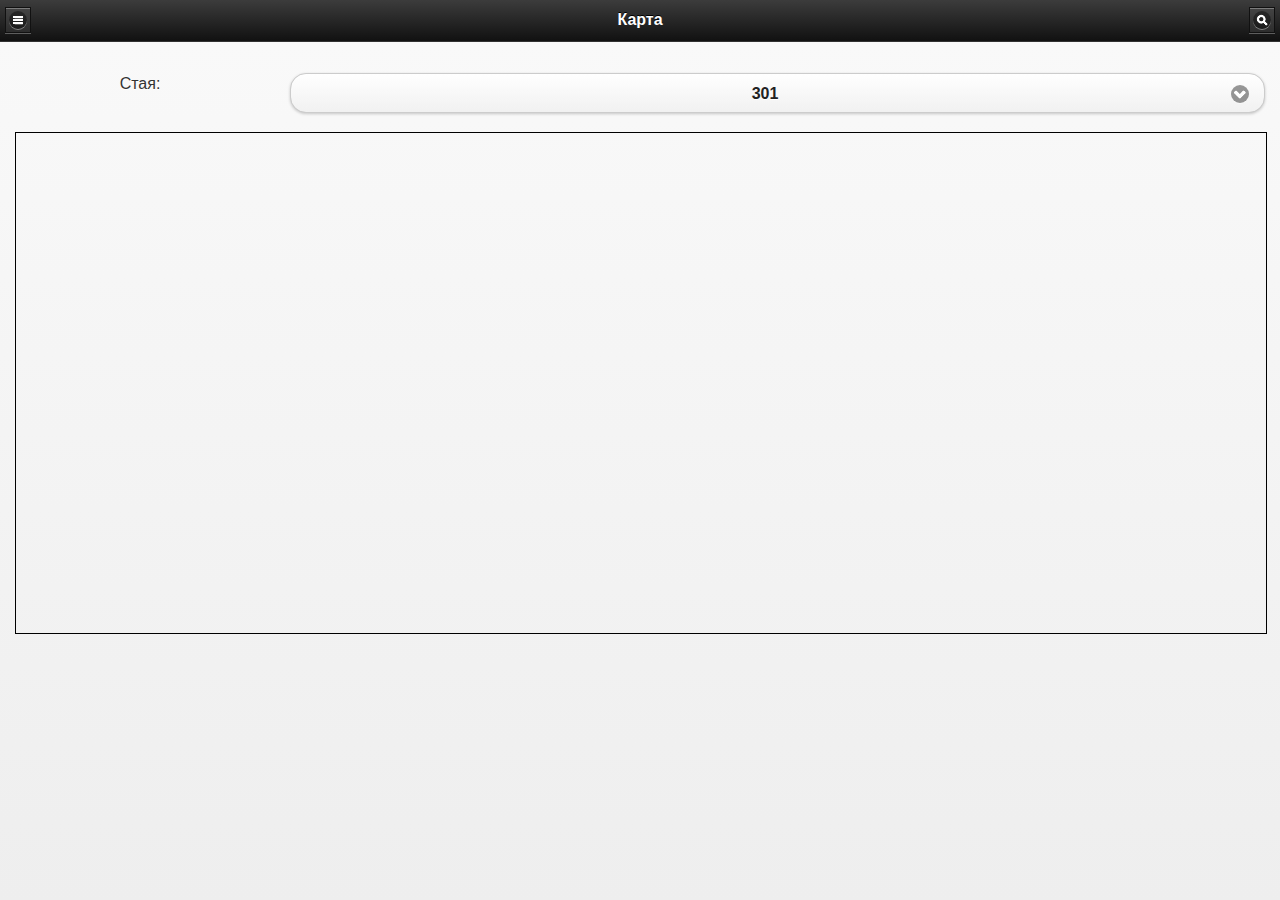
<file: map.html>
<!DOCTYPE html>
<html>
<head>
    <meta charset="utf-8">
    <meta name="viewport" content="width=device-width, initial-scale=1">
    <title>FMI Mobile</title>
    <link rel="stylesheet"  href="css/themes/default/jquery.mobile-1.3.2.min.css">
    <link rel="stylesheet"  href="css/calendar.css">
    <link rel="shortcut icon" href="demos/_assets/favicon.ico">
    <script src="js/jquery.js"></script>
    <script src="js/jquery.mobile-1.3.2.min.js"></script>
</head>
<body>
<div data-role="page" id="page1">
    <div data-role="panel" id="defaultpanel" data-position="left" data-display="overlay" data-theme="a" class="ui-panel ui-panel-position-left ui-panel-display-overlay ui-body-a ui-panel-animate ui-panel-open">
        <ul data-role="listview" data-divider-theme="b" data-inset="false">
            <li data-role="list-divider">Меню</li>
            <li data-theme="c">
                <a href="index.html" data-ajax="false">
                    Начало
                </a>
            </li>
            <li data-theme="c">
                <a href="calendar.html" data-ajax="false">
                    Календар
                </a>
            </li>
            <li data-theme="c">
                <a href="contacts.html" data-ajax="false">
                    Контакти
                </a>
            </li>
            <li data-theme="c">
                <a href="map.html" data-ajax="false">
                    Карта
                </a>
            </li>
            <li data-theme="c">
                <a href="showMessages.html" data-ajax="false">
                    Съобщения
                </a>
            </li>
            <li data-theme="c">
                <a href="whatsNow.html" data-ajax="false">
                    Какво има сега?
                </a>
            </li>
            <li data-theme="c">
                <a href="teachers.html" data-ajax="false">
                    Учители
                </a>
            </li>
            <li data-theme="c">
                <a href="news.html" data-ajax="false">
                    Новини
                </a>
            </li>
        </ul>
    </div>
    <div data-theme="a" data-role="header" data-position="fixed" >
        <a data-role="button" data-icon="search" data-iconpos="notext" data-corners="false"
        class="ui-btn-right" ></a>
        <a data-role="button" href="#defaultpanel" data-icon="bars" data-iconpos="notext" data-corners="false"
        class="ui-btn-left" id="leftPanel" ></a>
        <h3>
            Карта
        </h3>
    </div>
    <div data-role="content">
        <!-- content start -->
		<div data-role="fieldcontain">
            <label for="roomSelector" align="center">
                Стая:
            </label>
            <select id="roomSelector" name="">
                <option value="301">
                    301
                </option>
                <option value="302">
                    302
                </option>
                <option value="303">
                    303
                </option>
                <option value="304">
                    304
                </option>
                <option value="305">
                    305
                </option>
                <option value="306">
                    306
                </option>
                <option value="307">
                    307
                </option>
				<option value="308">
                    308
                </option>
				<option value="309">
                    309
                </option>
				<option value="310">
                    310
                </option>
				<option value="311">
                    311
                </option>
				<option value="312">
                    312
                </option>
				<option value="313">
                    313
                </option>
				<option value="314">
                    314
                </option>
				<option value="316">
                    316
                </option>
				<option value="317">
                    317
                </option>
				<option value="319">
                    319
                </option>
				<option value="320">
                    320
                </option>
				<option value="322">
                    322
                </option>
				<option value="325">
                    325
                </option>
				<option value="326">
                    326
                </option>
				<option value="327">
                    327
                </option>
            </select>
        </div>
        <canvas id="mapcanvas" style="width: 100%; height: 500px; border: 1px solid #000;"></canvas>
		<!-- content end -->
    </div>
</div>
<script src="js/img-touch-canvas.js"></script>
<script type="text/javascript">
	var cvs = document.getElementById('mapcanvas');
    var ctx = cvs.getContext("2d");
		ctx.fillStyle="#ff0000";
		ctx.strokeStyle="#ff0000";
	var Pts = [
		[73,339],
		[76,153],
		[210,342],
		[220,144],
		[364,339],
		[371,156],
		[518,342],
		[518,163],
		[662,336],
		[665,163],
		[806,352],
		[806,156],
		[1027,352],
		[1030,576],
		[1062,352],
		[1059,201],
		[1305,352],
		[1302,188],
		[1494,352],
		[1497,182],//19
		[1683,345],//20
		[1680,185],
		[1958,326],
		[1952,169],
		[2195,345],
		[2192,179],
		[2332,332],
		[2339,185],
		[2336,524],
		[2489,348],
		[2492,185],//30
		[636,537],//31
		[2652,355],
		[192,535],//33
		[2652,544],
		[2764,339],
		[2764,192],
		[2809,342],
		[2803,537],
		[2956,342],
		[2956,192],//40
		[2960,531],
		[1815,347],
		[1825,523]
	];
	var Ne = [ 
		[1,2],
		[0],
		[0,3,4,33],
		[2],
		[2,5,6],
		[4],
		[4,7,8],
		[6],
		[6,9,10,31],
		[8],
		[8,11,12],
		[10],
		[10,13,14],
		[12],
		[12,15,16],
		[14],
		[14,17,18],
		[16],
		[16,19,20],
		[18],
		[18,21,42],//20
		[20],
		[42,23,24],//22
		[22],
		[22,25,26],//24
		[24],
		[24,27,28,29],
		[26],
		[26],
		[26,30,32],
		[29],//30
		[8],//31
		[29,34,35],
		[2],
		[32],//34
		[32,36,37],
		[35],
		[35,38,39],
		[37],
		[37,40,41],//39
		[39],
		[39],
		[20,22,43],//42
		[42],//43
	];
	var par = [];
	var path = [];
	function getNearest(posX,posY){
		var min=10000,p;
		for(i=0;i<Pts.length;i++){
			r = Math.sqrt((posX-Pts[i][0])*(posX-Pts[i][0]) + (posY-Pts[i][1])*(posY-Pts[i][1]));
			if(r<min){min=r;p=i;}
		}
		return p;
	}
	function BFS(num,tgt){
		arr = new Array();
		arr.push(num);
		for(i=0;i<Pts.length;i++){par[i]=-1;}
		par[num]=num;
		while(arr.length!=0){
			num = arr.pop();
			for(i=0;i<Ne[num].length;i++){
				var a=Ne[num][i];
				if(par[a]!=-1)continue;
				par[a]=num;
				if(a==tgt){return a;}
				arr.push(a);
			}
		}
	}
	var ThePosition=[1900,700];
	function getPath(TheTarget){
		num1 = getNearest(ThePosition[0],ThePosition[1]);
		BFS(num1,TheTarget);
		path = new Array();
		path.push(TheTarget);
		while(par[TheTarget]!=TheTarget){
			TheTarget = par[TheTarget];
			path.push(TheTarget);
		}
	}

	$("#roomSelector").change(function(){
		getPath(getRoom($(this).val()));
	});
	function getRoom(roomNum){
		switch(roomNum){
			case "301":{return 1; }//1
			case "302":{return 3; }//3
			case "303":{return 5; }//5
			case "304":{return 7; }//7
			case "305":{return 9; }//9
			case "306":{return 11; }//11
			case "307":{return 15; }//15
			case "308":{return 17; }//17
			case "309":{return 19; }//19
			case "310":{return 21; }//21
			case "311":{return 23; }//23
			case "312":{return 25; }//25
			case "313":{return 27; }//27
			case "314":{return 30; }//30
			case "316":{return 36; }//36
			case "317":{return 40; }//40
			case "319":{return 38; }//38
			case "320":{return 34; }//34
			case "322":{return 28; }//28
			case "325":{return 43; }//43
			case "326":{return 31; }//31
			case "327":{return 33; }//33
		}
	}
	setTimeout(function() {
			var gesturableImg = new ImgTouchCanvas({
				canvas: cvs,
				path: "img/floor3.png",
				customDraw: function(posX,posY,scX,scY){
					ctx.fillStyle="#ff0000";
					ctx.strokeStyle="#ff0000";
					ctx.beginPath();
					if(path[1]){
						ctx.arc(Pts[path[path.length-1]][0]*scX+posX+5,Pts[path[path.length-1]][1]*scY+posY+5,20*scY+posY,0,2*Math.PI);
					}
					for(i=1;i<path.length;i++){
						ctx.moveTo(Pts[path[i-1]][0]*scX+posX+5,Pts[path[i-1]][1]*scY+posY+5);
						ctx.lineTo(Pts[path[i]][0]*scX+posX+5,Pts[path[i]][1]*scY+posY+5);
					}
					ctx.stroke();
					ctx.fill();
					
				}
			});
		}, 1000);
</script>
</body>
<script src="js/record_location.js"></script>
</html>
</file>
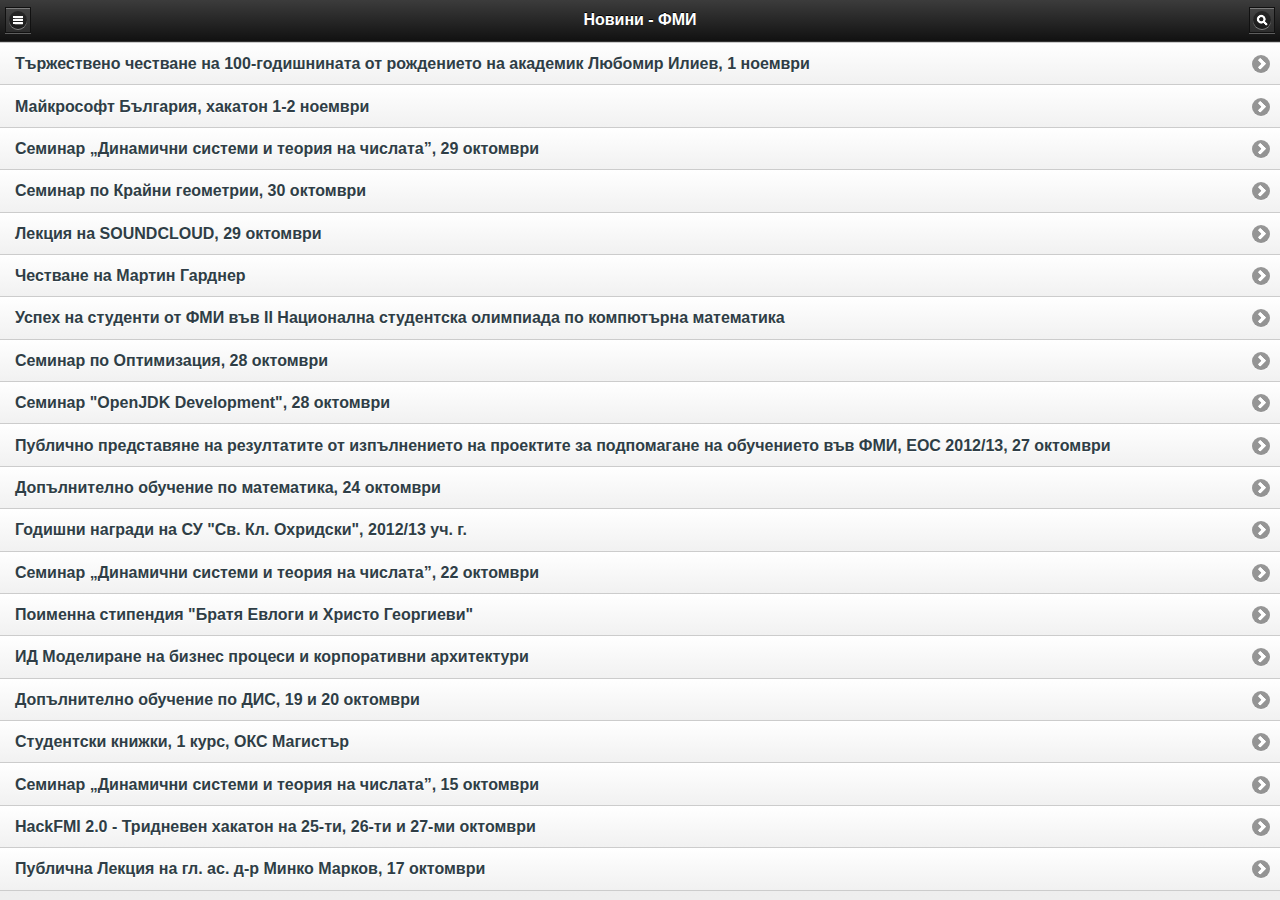
<file: news.html>
<!DOCTYPE html>
<html>
<head>
    <meta charset="utf-8">
    <meta name="viewport" content="width=device-width, initial-scale=1">
    <title>SUSI Mobile</title>
    <link rel="stylesheet"  href="css/themes/default/jquery.mobile-1.3.2.min.css">
    <link rel="shortcut icon" href="demos/_assets/favicon.ico">
    <script src="js/jquery.js"></script>
    <script src="js/jquery.mobile-1.3.2.min.js"></script>
	<script>
		var jqxhr = $.get( "fmi_news.html", function(data) {
			//alert( "success: " + data);
			var data = $($.parseHTML(data)).find("div#content > div > div.tileItem");
			var count = data.length;
			//alert(count);
			data.each(function(index, element){
				var elem = $(element).find("h2 > a");
				var title = elem.html();
				//alert(str);
				var contentUrl = $(element).find("p.tileFooter > a").attr("href");
				//alert(contentUrl);
				/*var elemString = "<div data-role=\"collapsible\"><h3>" + title
					+ "</h3><p><a href=\"" + contentUrl + "\" data-ajax=\"false\">Прочети повече</a></p></div>";*/
				var elemString = "<li><a href=\"" + contentUrl + "\" data-ajax=\"false\">"
					+ title + "</a></li>";
				$("#news-collapsible").append(elemString);
				count--;
				if(count == 0) {
					$("#news-collapsible").listview("refresh");
				}
			});
		});
		/*$(document).ready(function () {
			alert("Fuck YOU!");
			
		});*/
	</script>
</head>
<body>
<div data-role="page" id="page1">
    <div data-theme="a" data-role="header" data-position="fixed" >
        <a data-role="button" data-icon="search" data-iconpos="notext" data-corners="false"
        class="ui-btn-right" ></a>
        <a data-role="button" href="#defaultpanel" data-icon="bars" data-iconpos="notext" data-corners="false"
        class="ui-btn-left" id="leftPanel" ></a>
        <h3>
            Новини - ФМИ
        </h3>
    </div>
	<div data-role="content">
		<div id="news-collapsible" data-role="listview" data-theme="c" data-content-theme="d">
		</div>
	</div>
    <div data-role="panel" id="defaultpanel" data-position="left" data-display="overlay" data-theme="a" class="ui-panel ui-panel-position-left ui-panel-display-overlay ui-body-a ui-panel-animate ui-panel-open">
        <ul data-role="listview" data-divider-theme="b" data-inset="false">

            <li data-role="list-divider">Меню</li>
            <li data-theme="c">
                <a href="index.html" data-ajax="false">
                    Начало
                </a>
            </li>
            <li data-theme="c">
                <a href="calendar.html" data-ajax="false">
                    Календар
                </a>
            </li>
            <li data-theme="c">
                <a href="contacts.html" data-ajax="false">
                    Контакти
                </a>
            </li>
            <li data-theme="c">
                <a href="map.html" data-ajax="false">
                    Карта
                </a>
            </li>
            <li data-theme="c">
                <a href="showMessages.html" data-ajax="false">
                    Съобщения
                </a>
            </li>
            <li data-theme="c">
                <a href="whatsNow.html" data-ajax="false">
                    Какво има сега?
                </a>
            </li>
            <li data-theme="c">
                <a href="teachers.html" data-ajax="false">
                    Учители
                </a>
            </li>
            <li data-theme="c">
                <a href="news.html" data-ajax="false">
                    Новини
                </a>
            </li>
        </ul>
    </div>
</div>
</body>
</html>
</file>
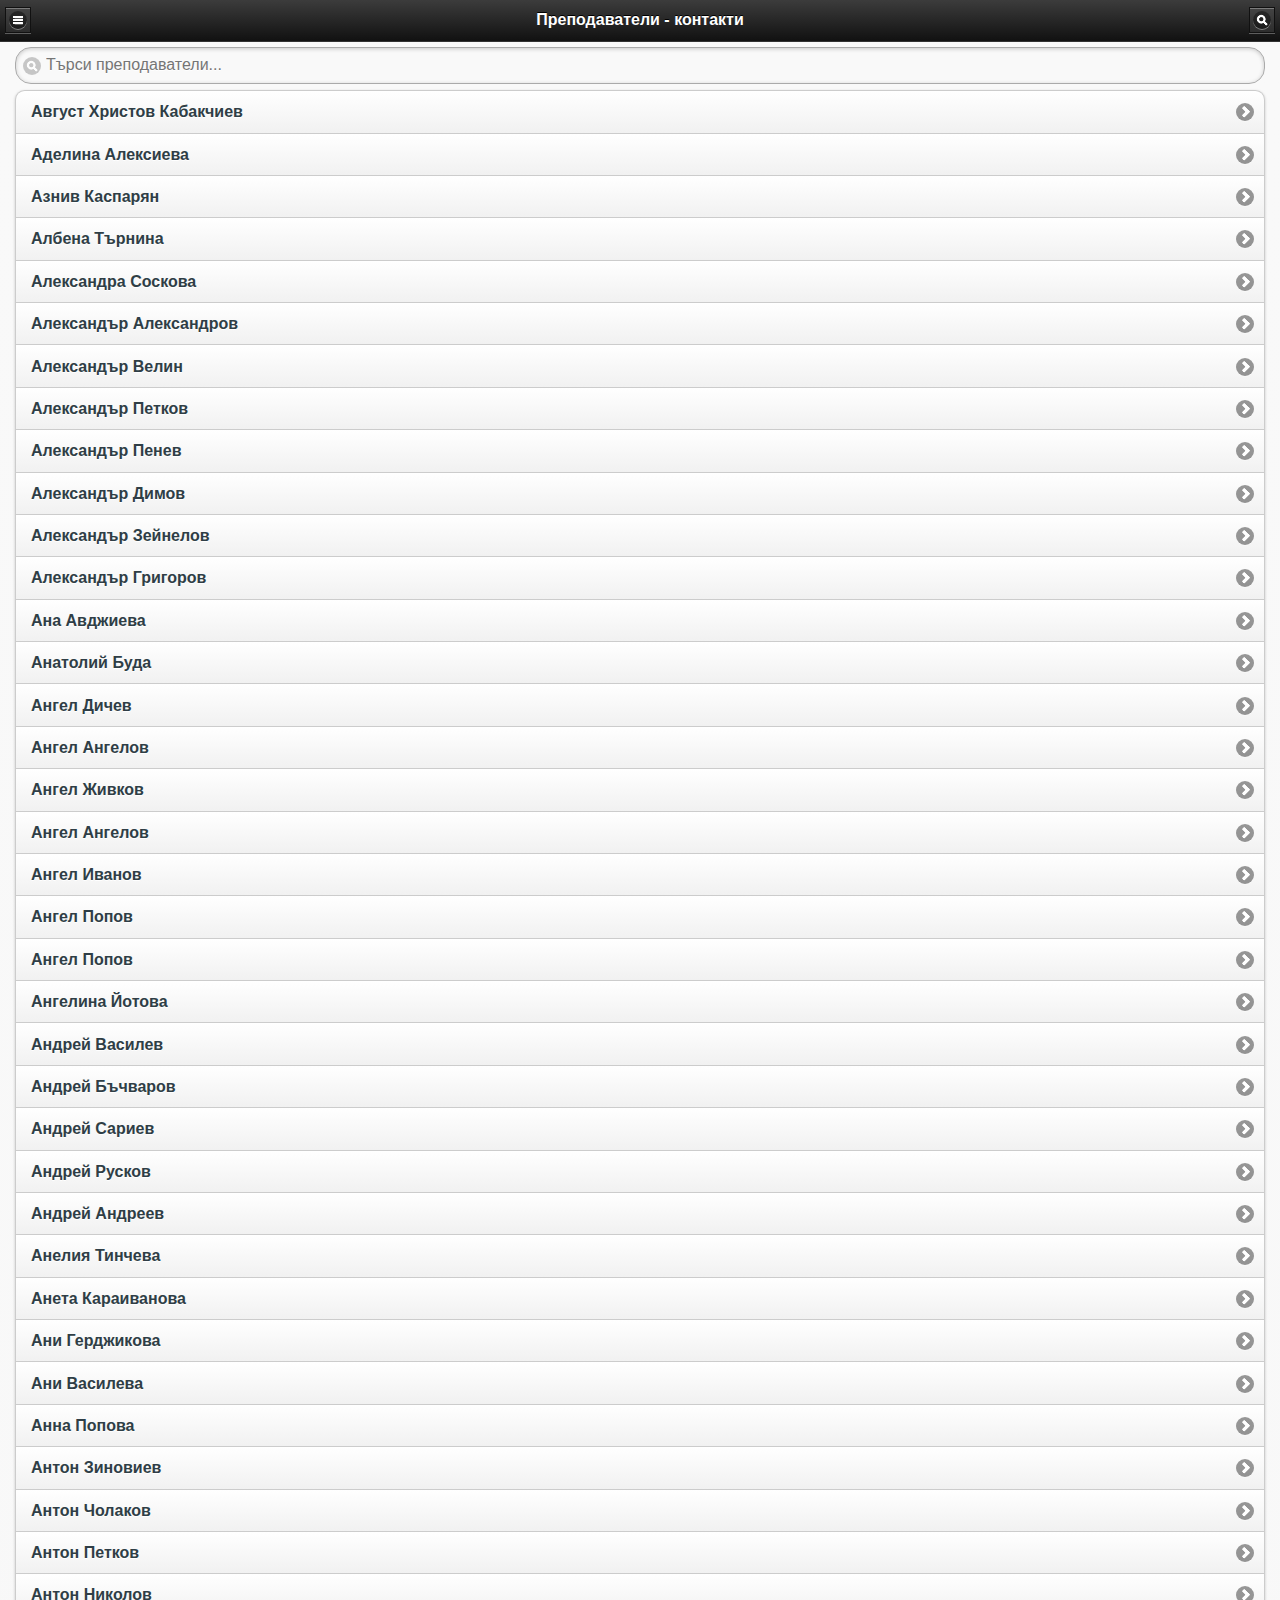
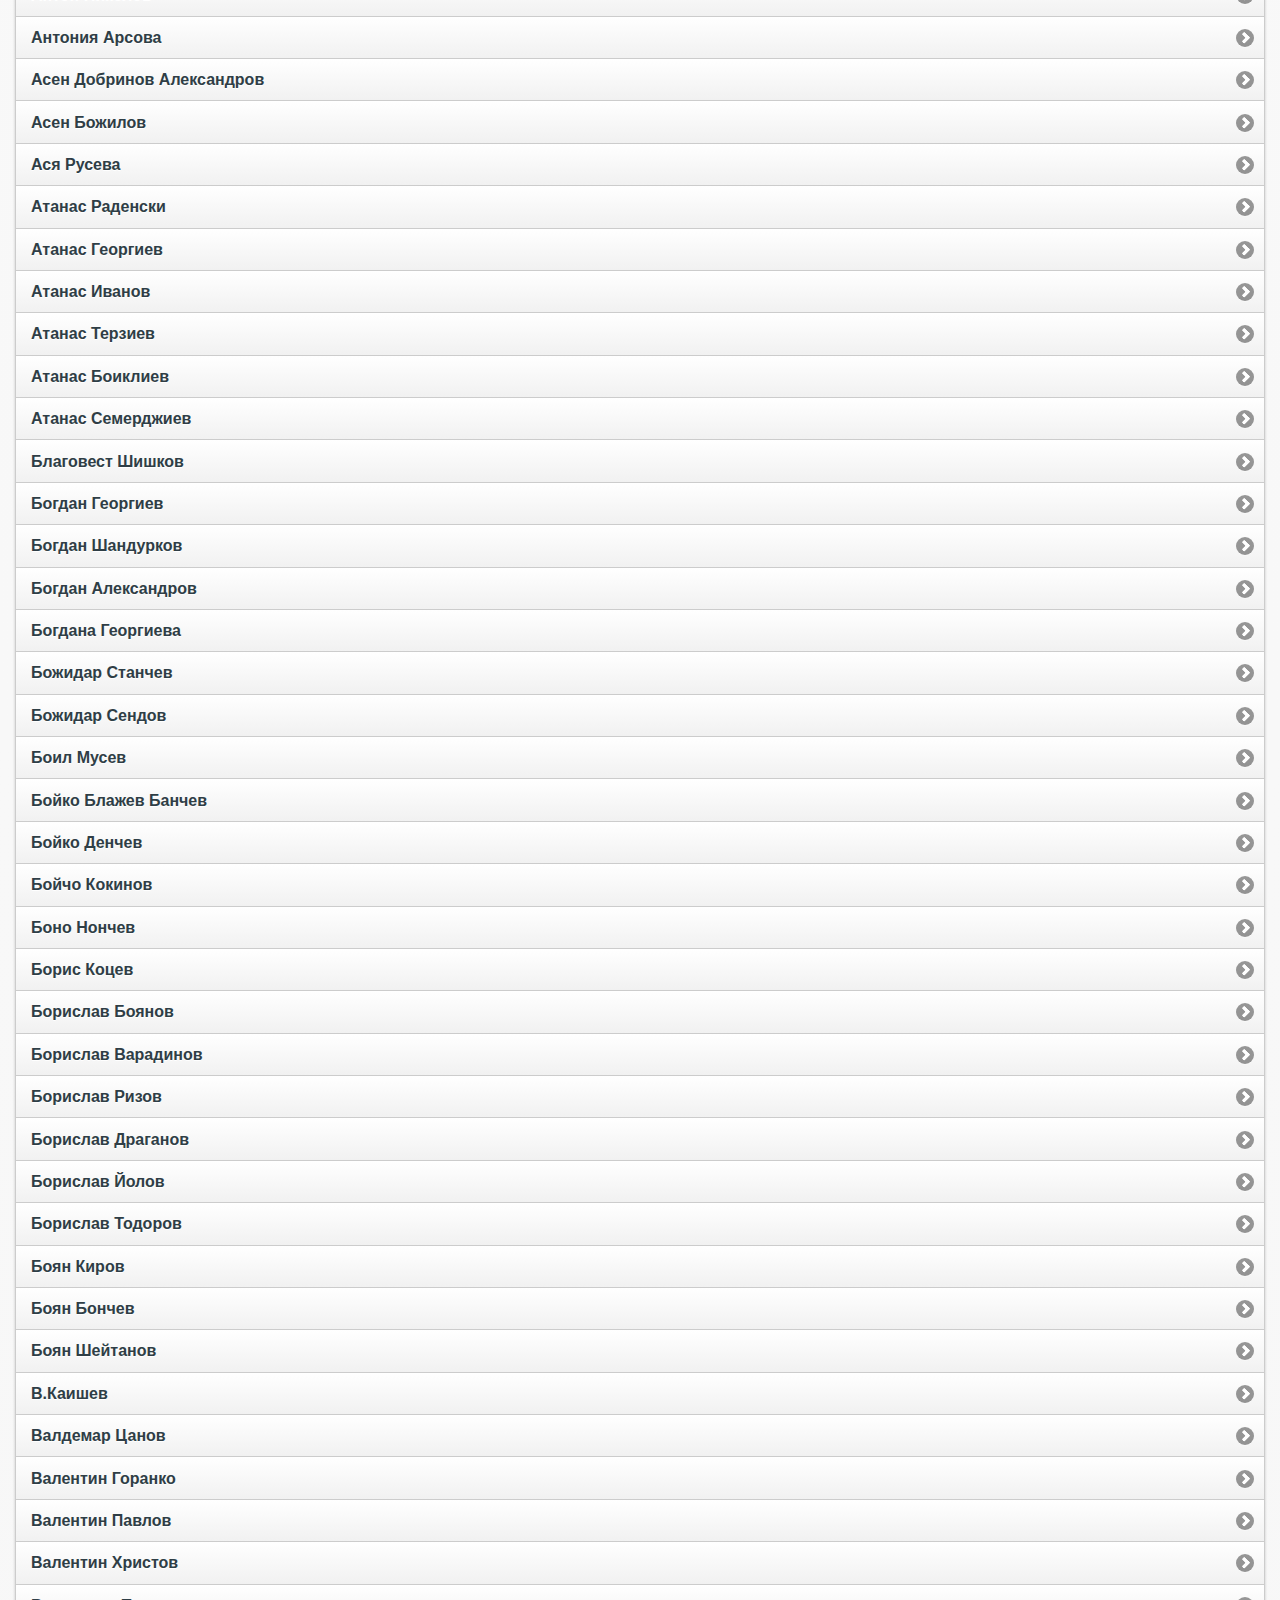
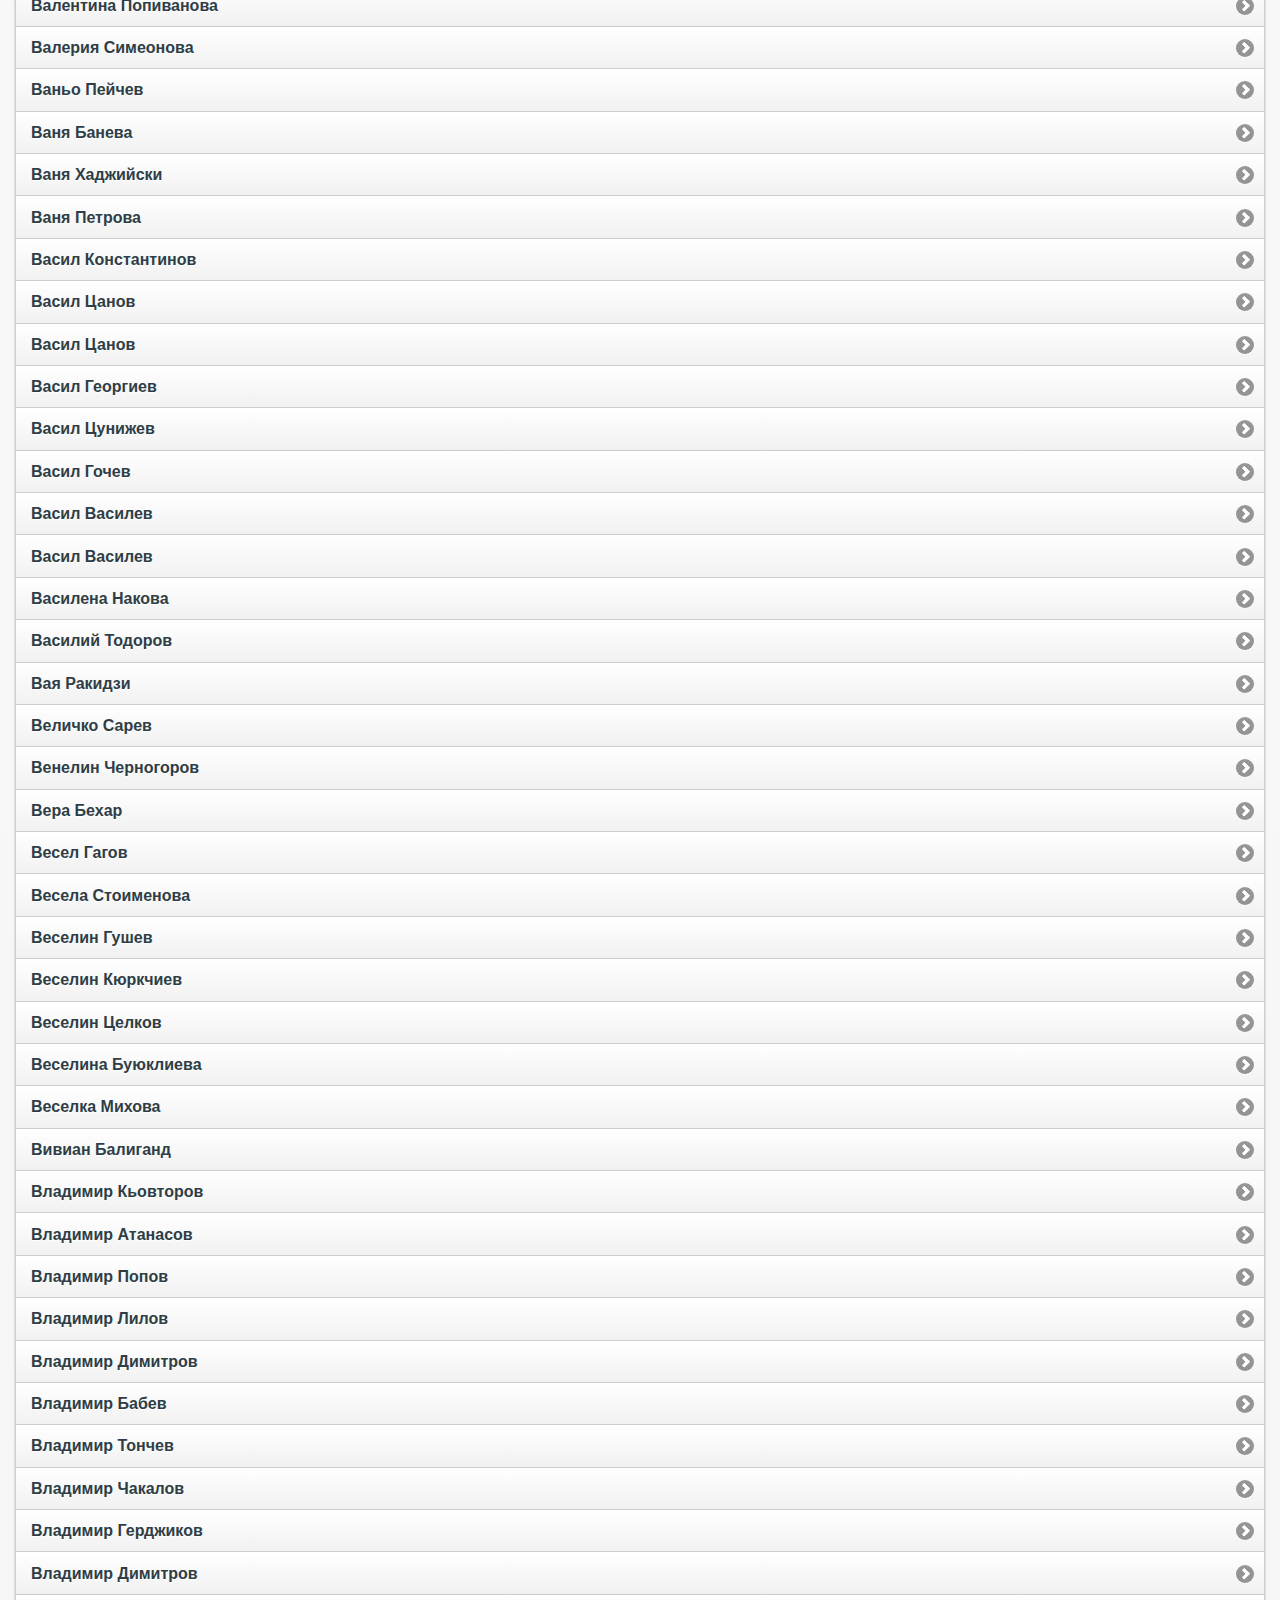
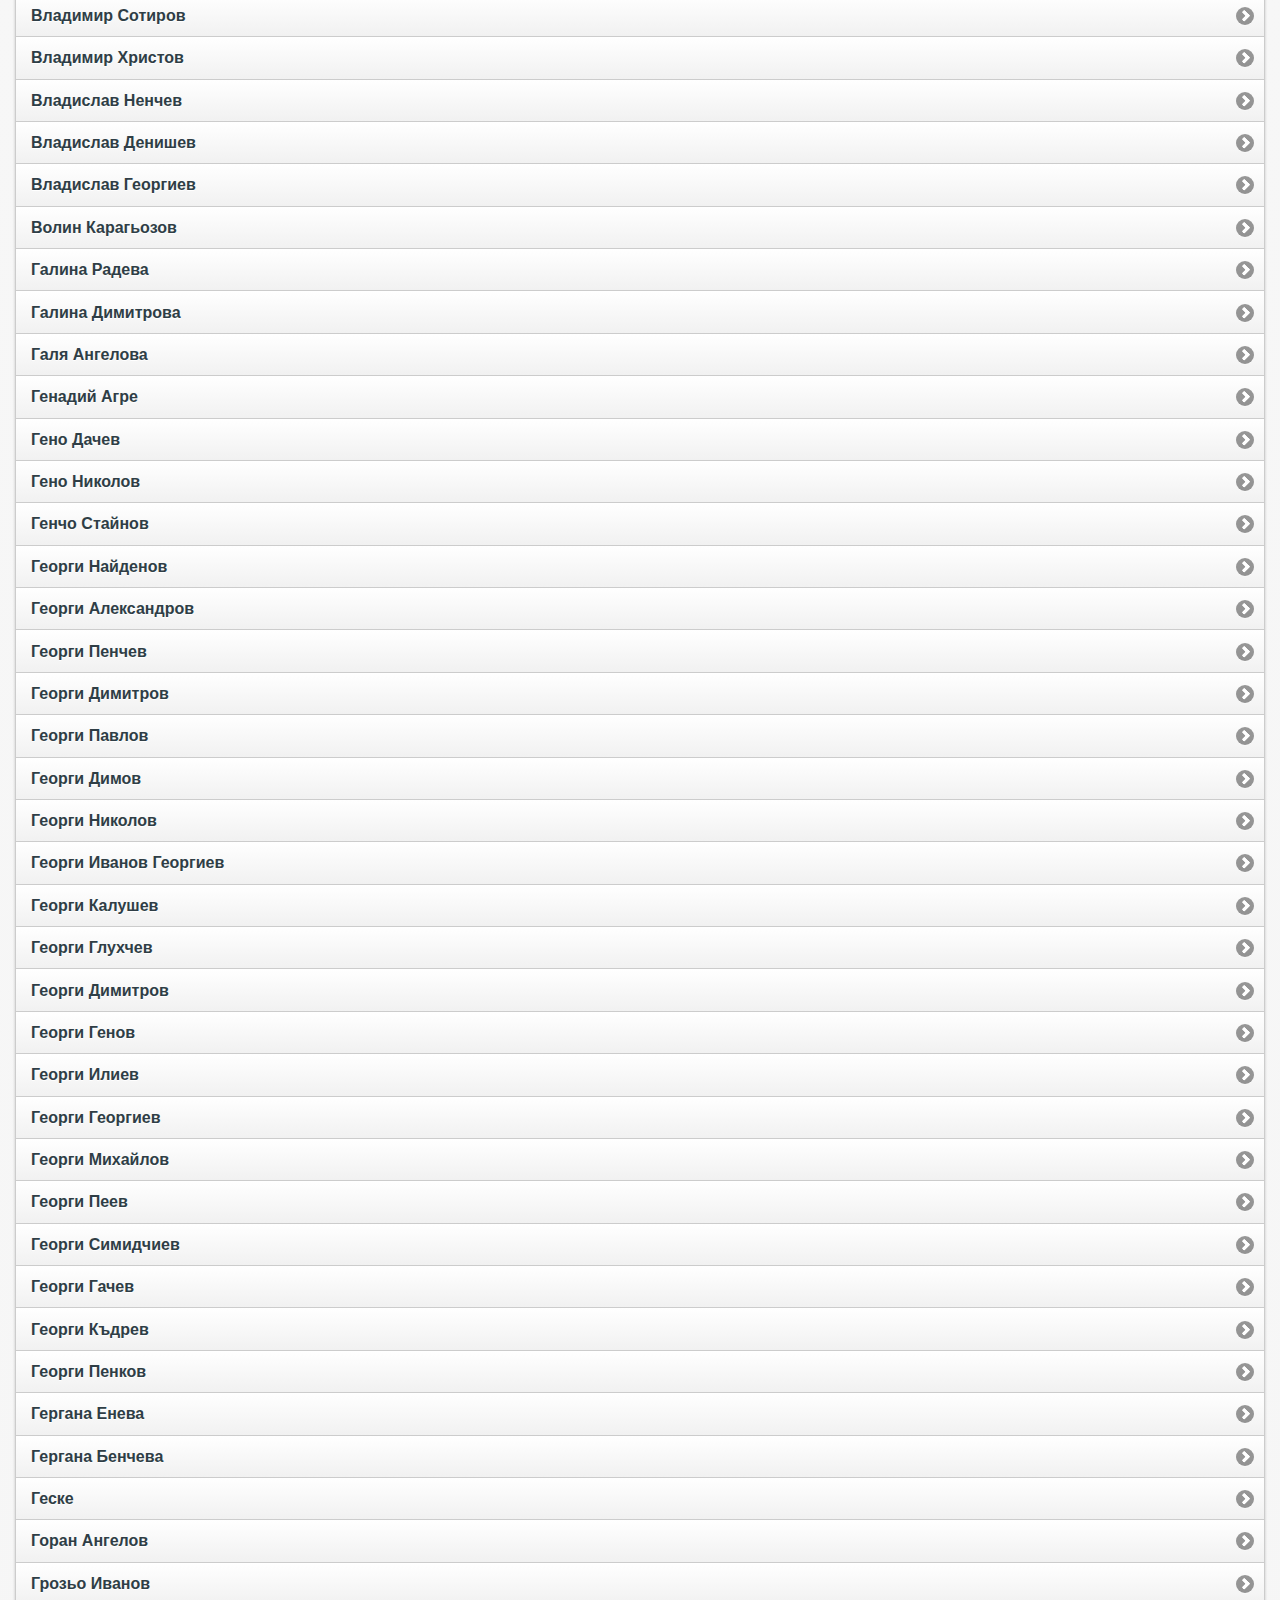
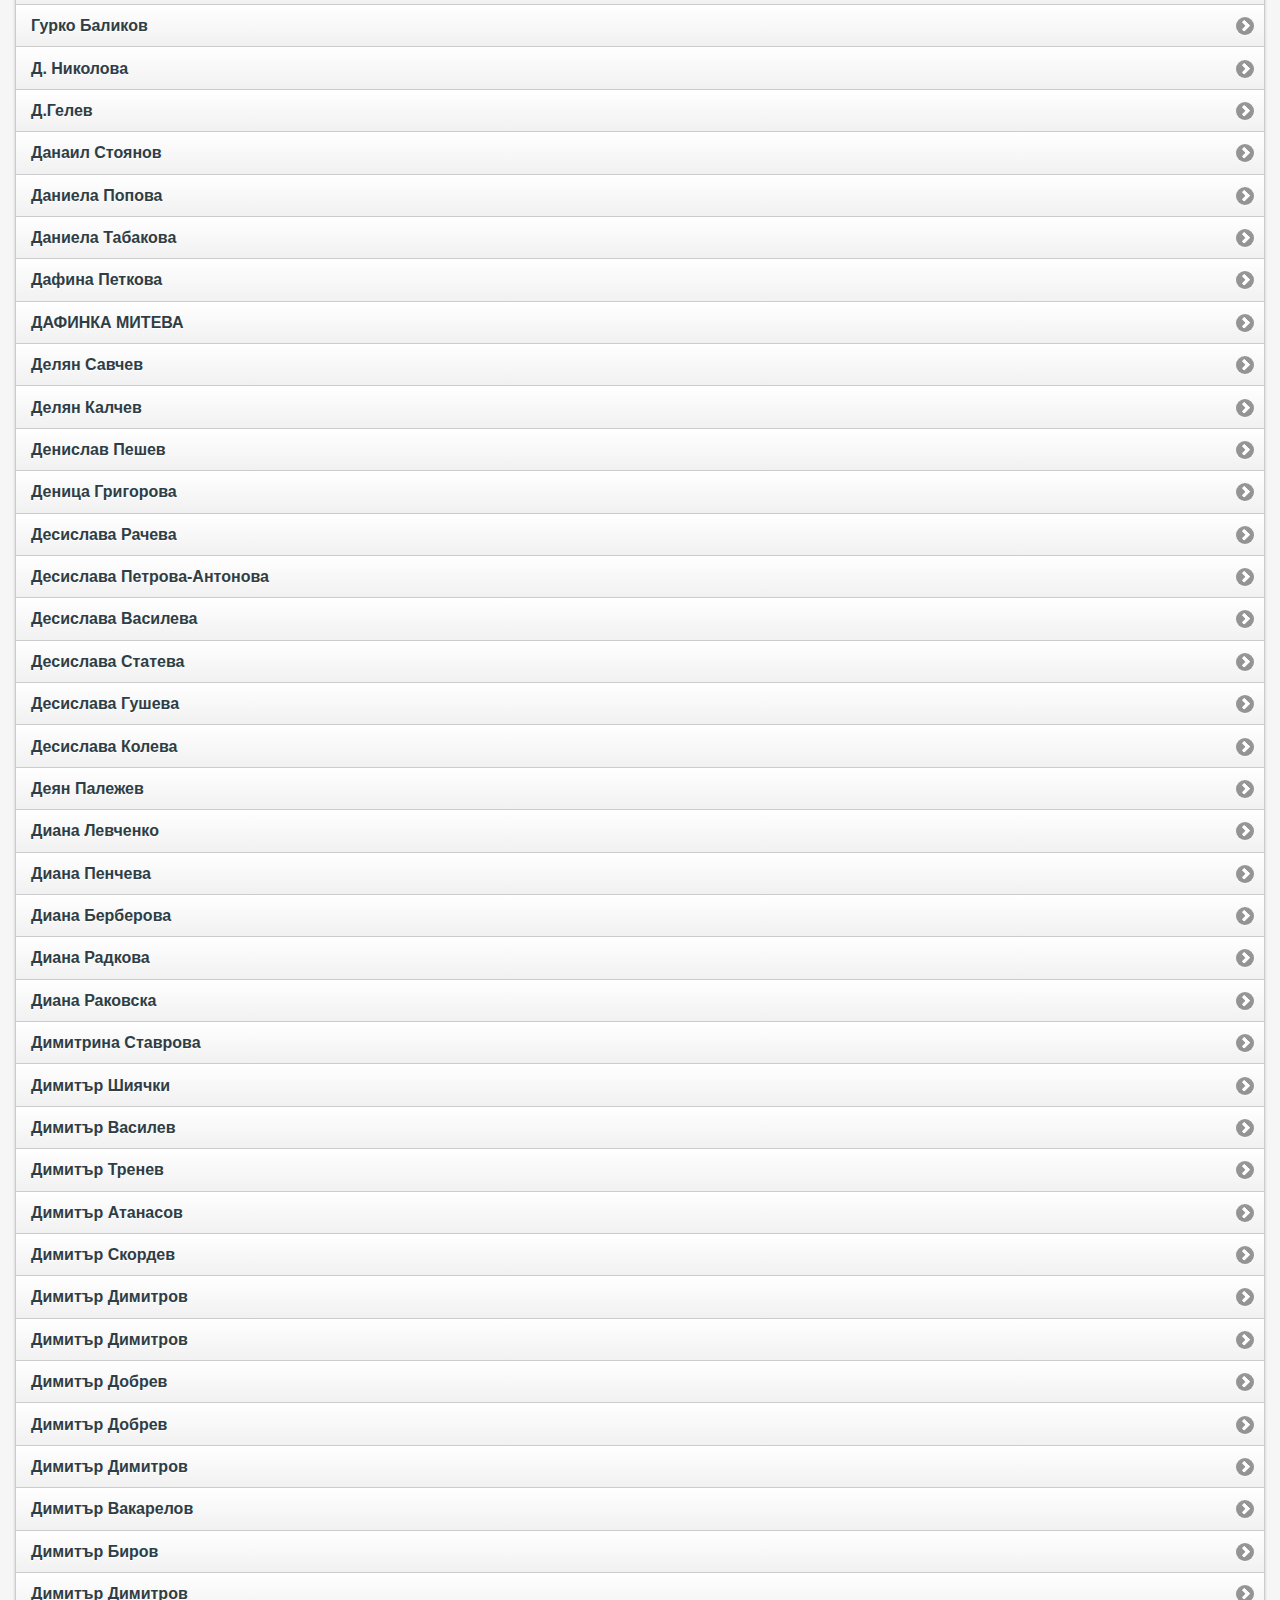
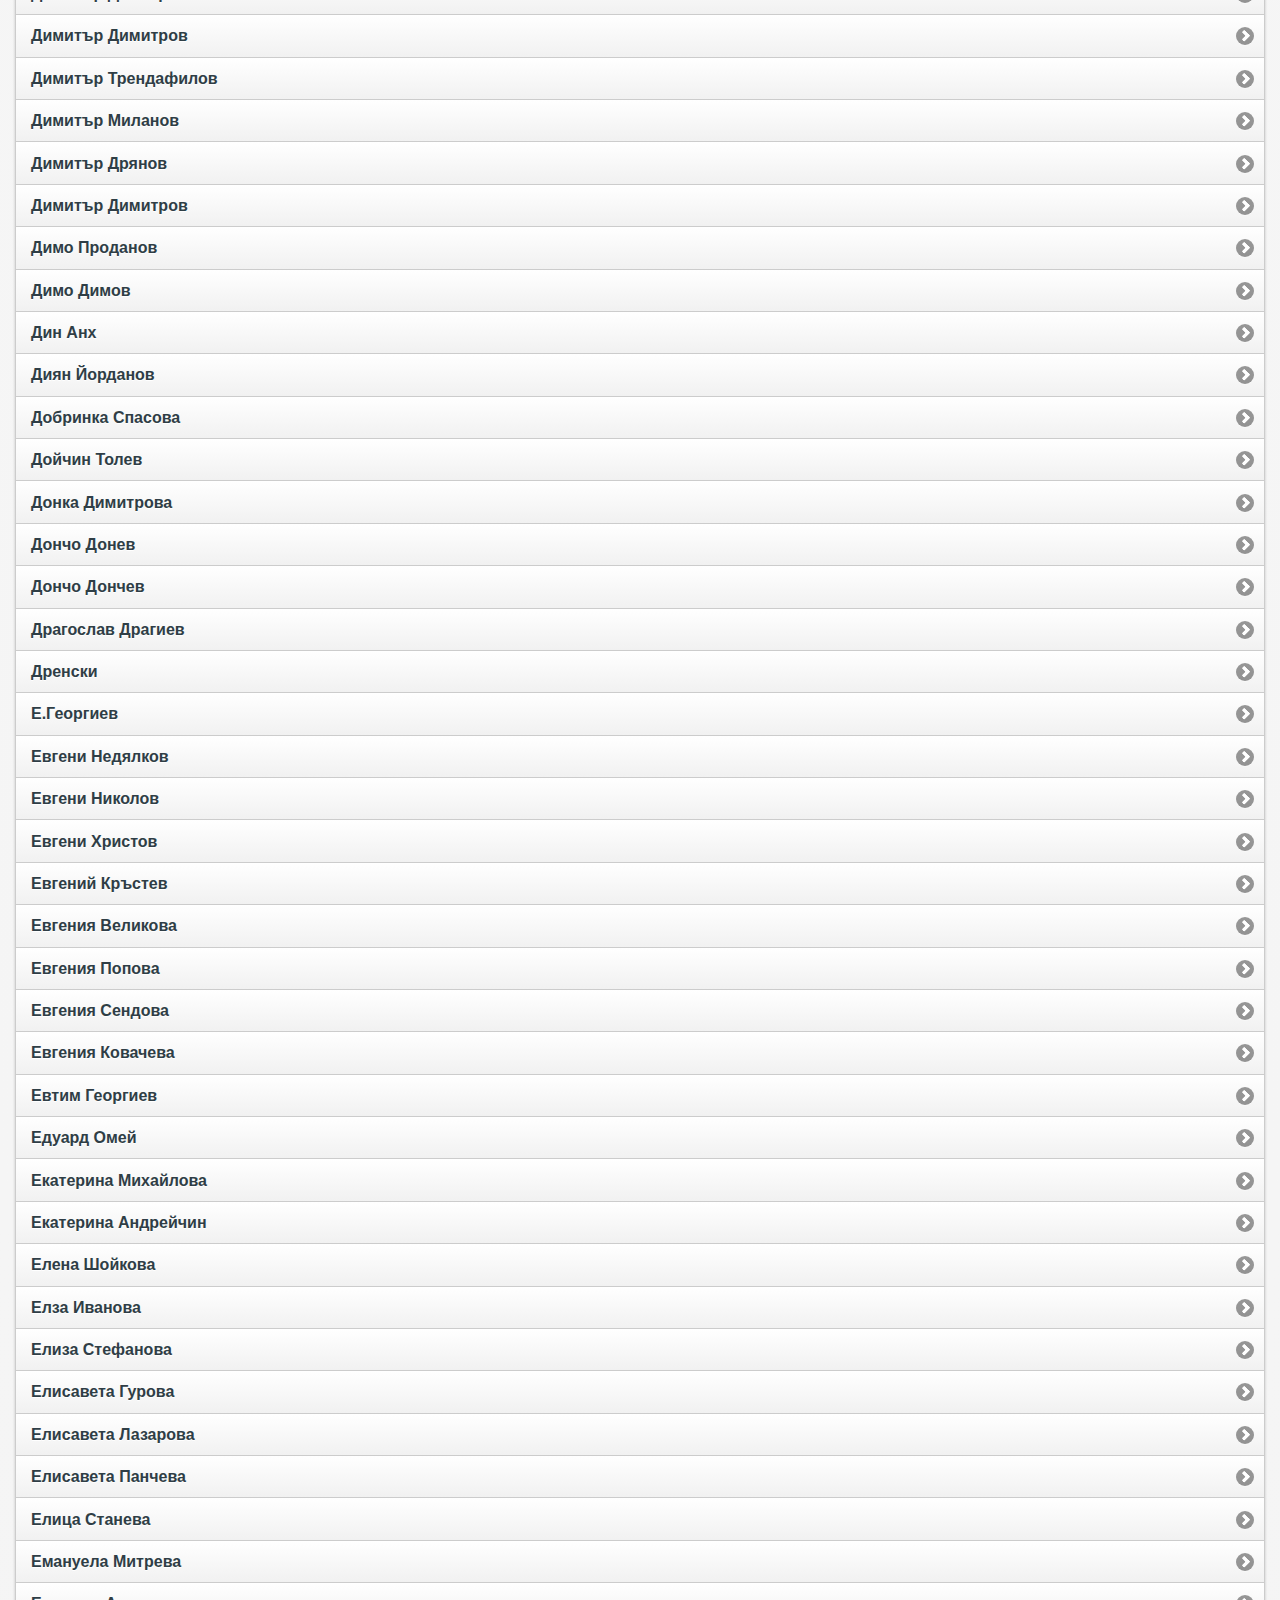
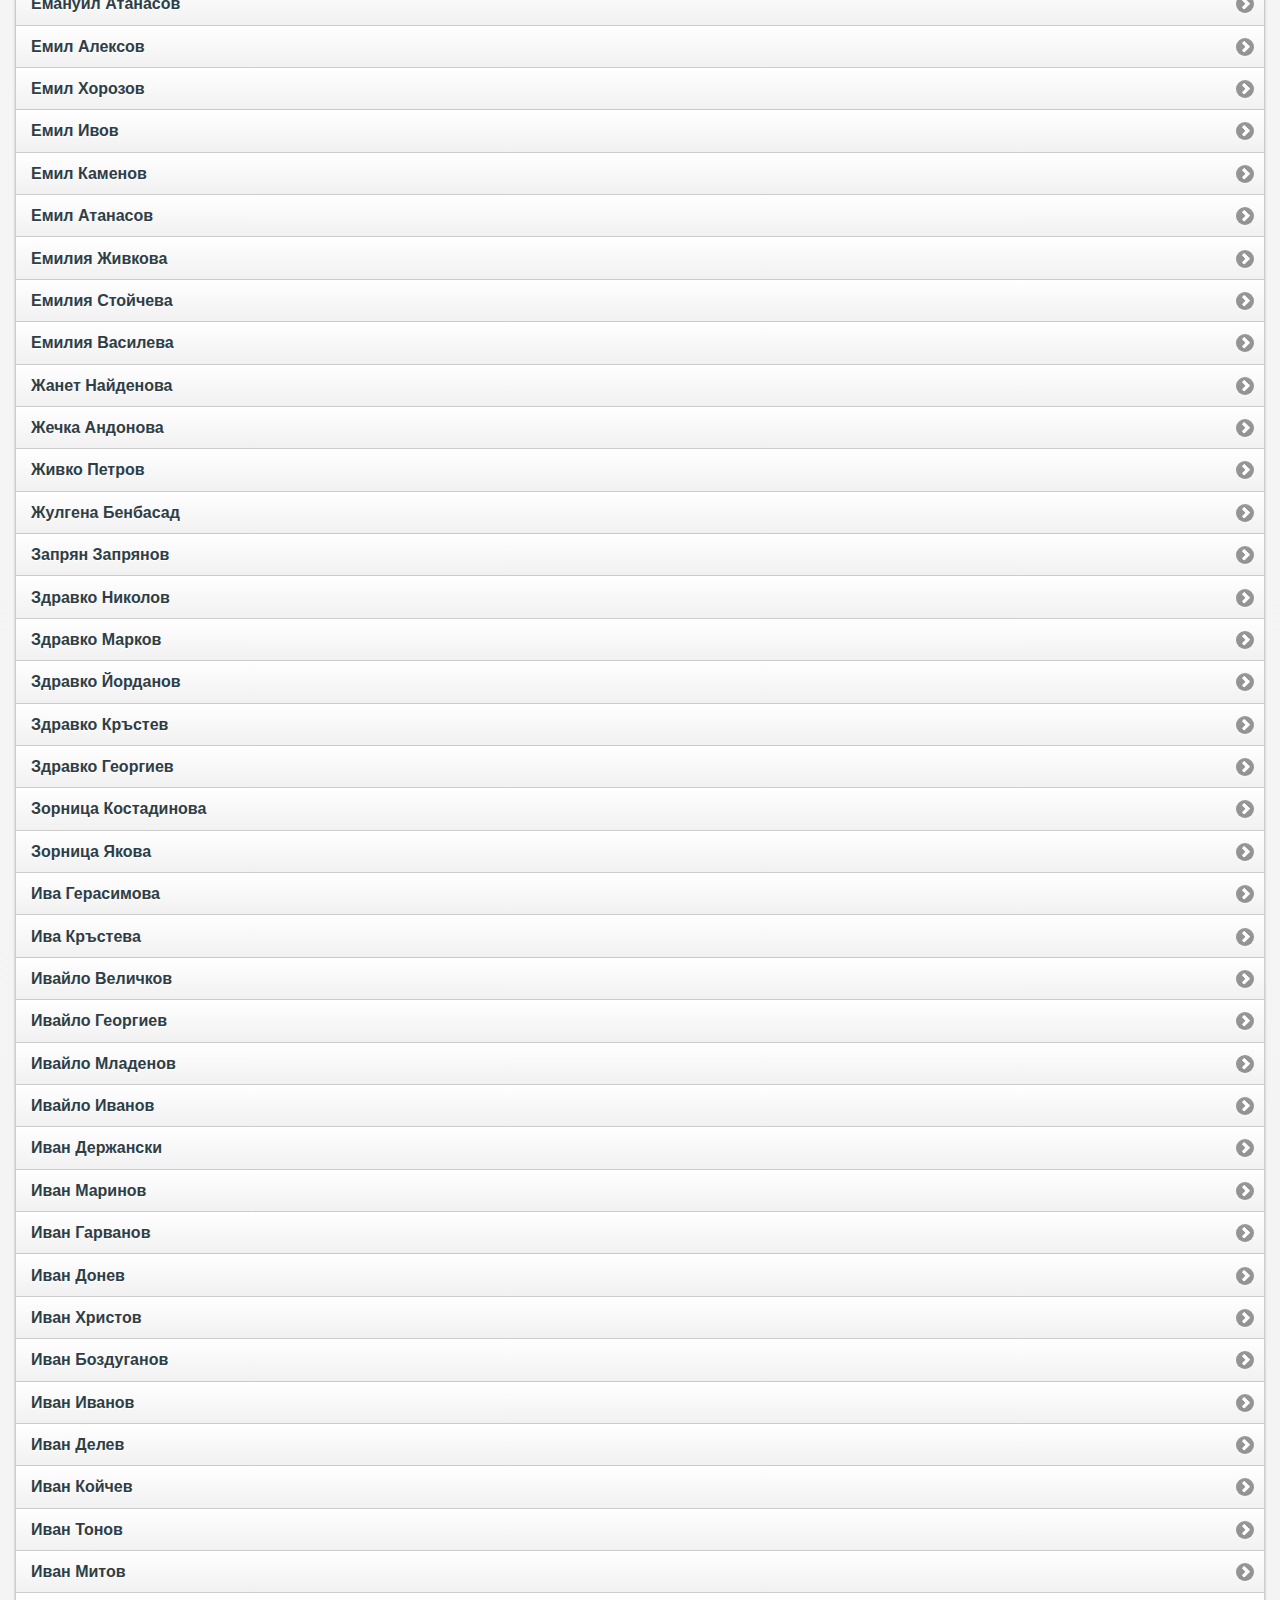
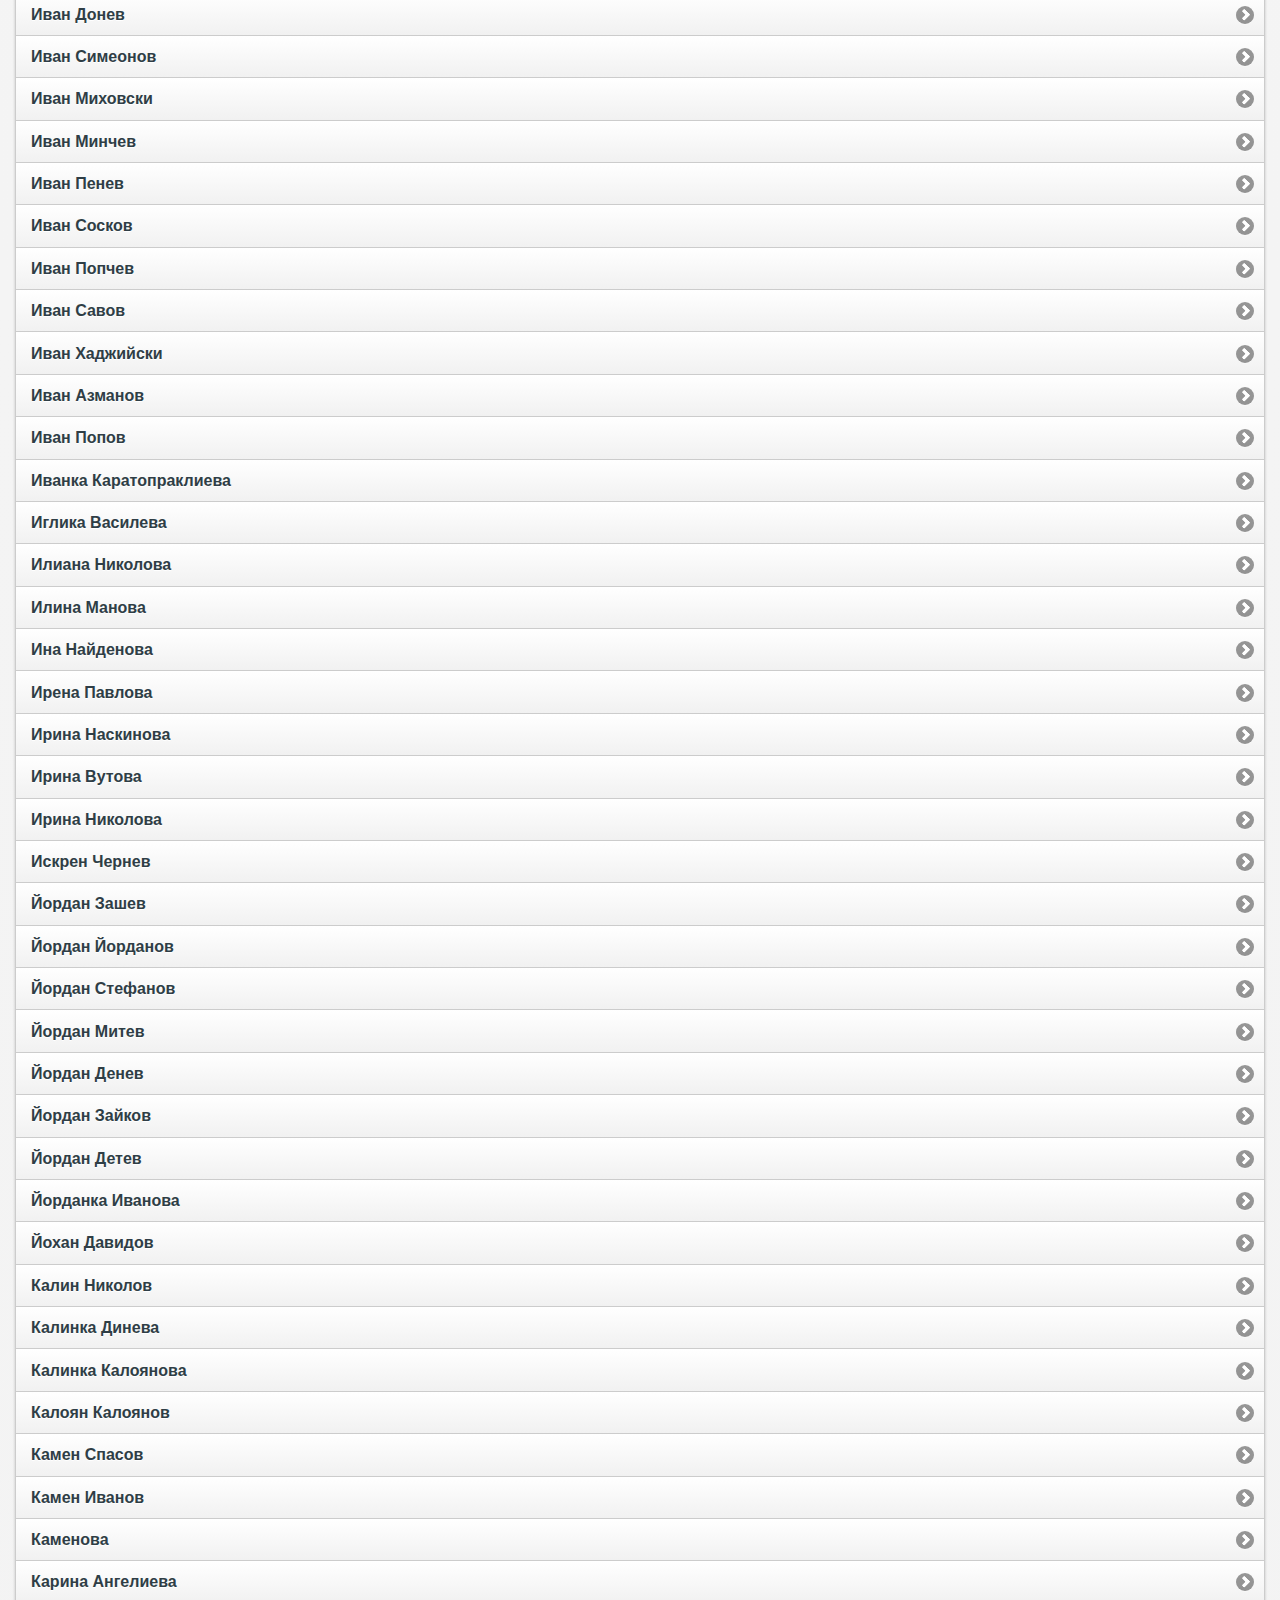
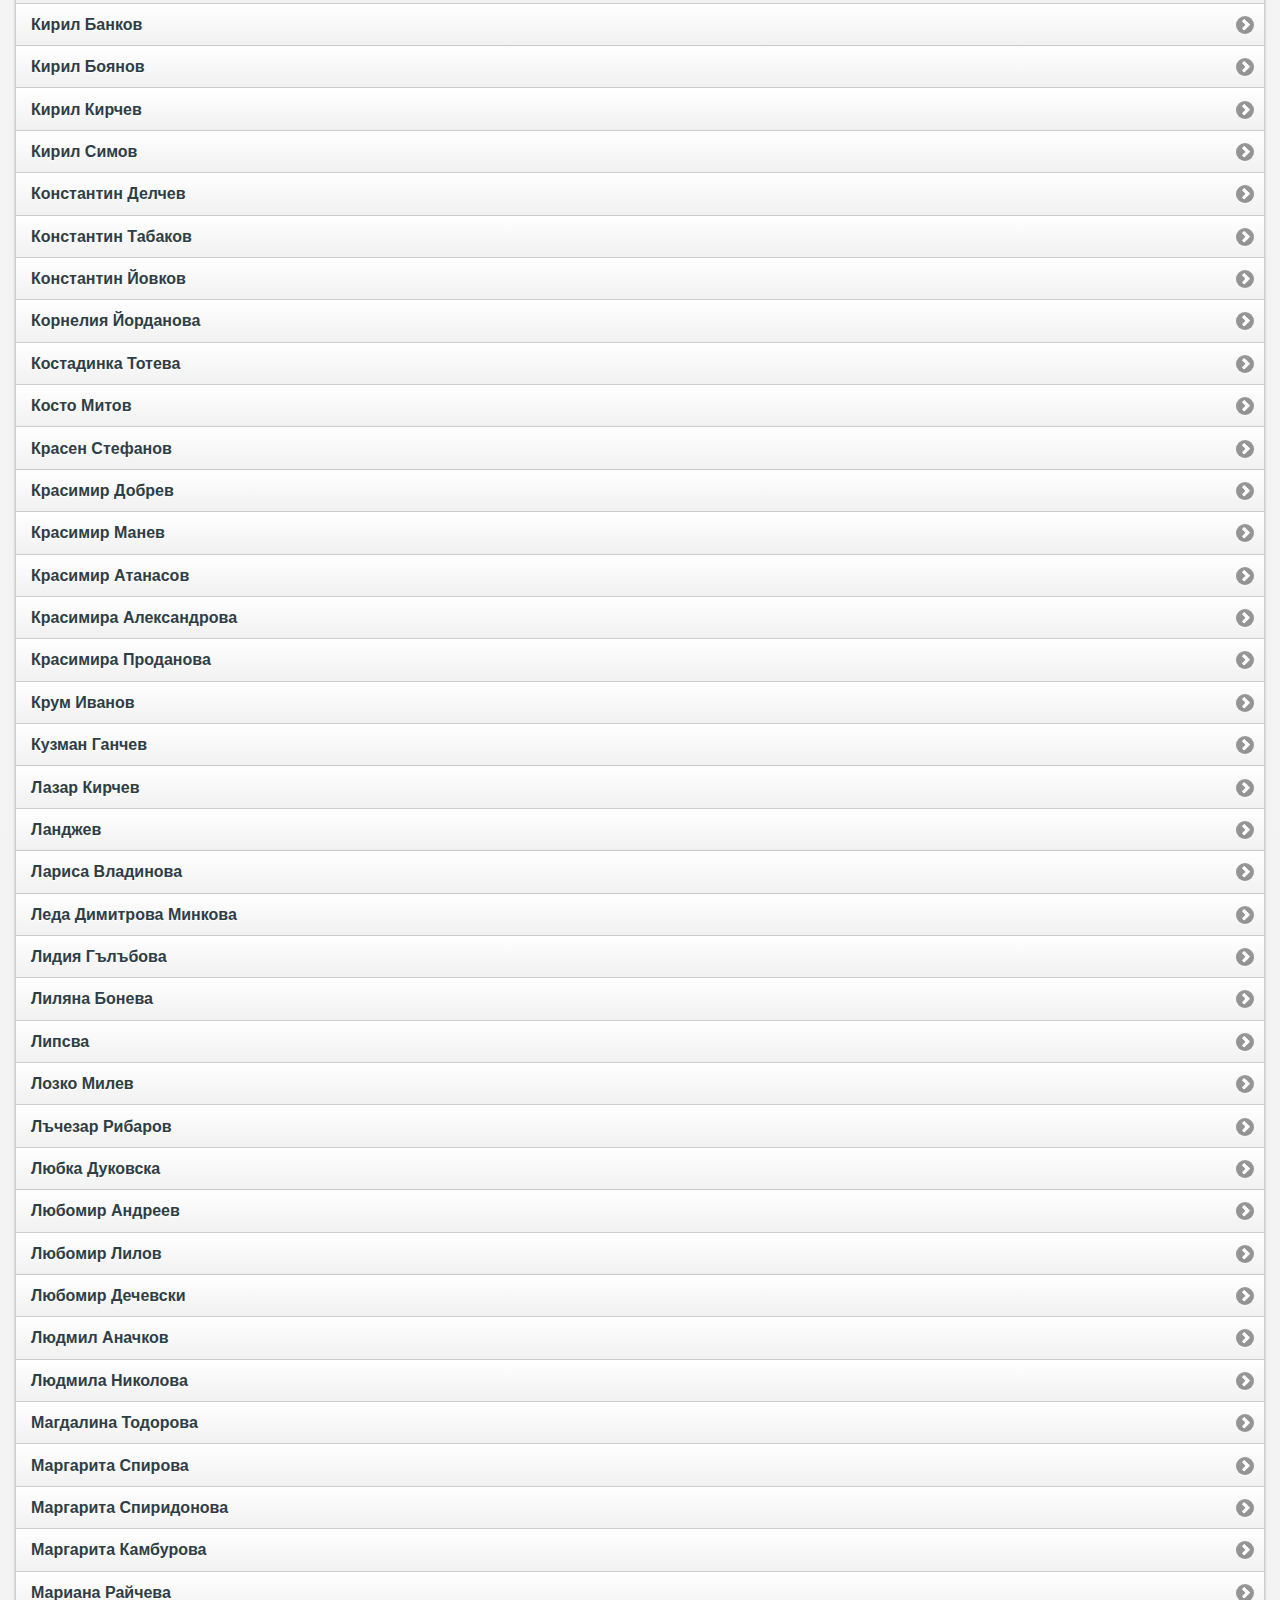
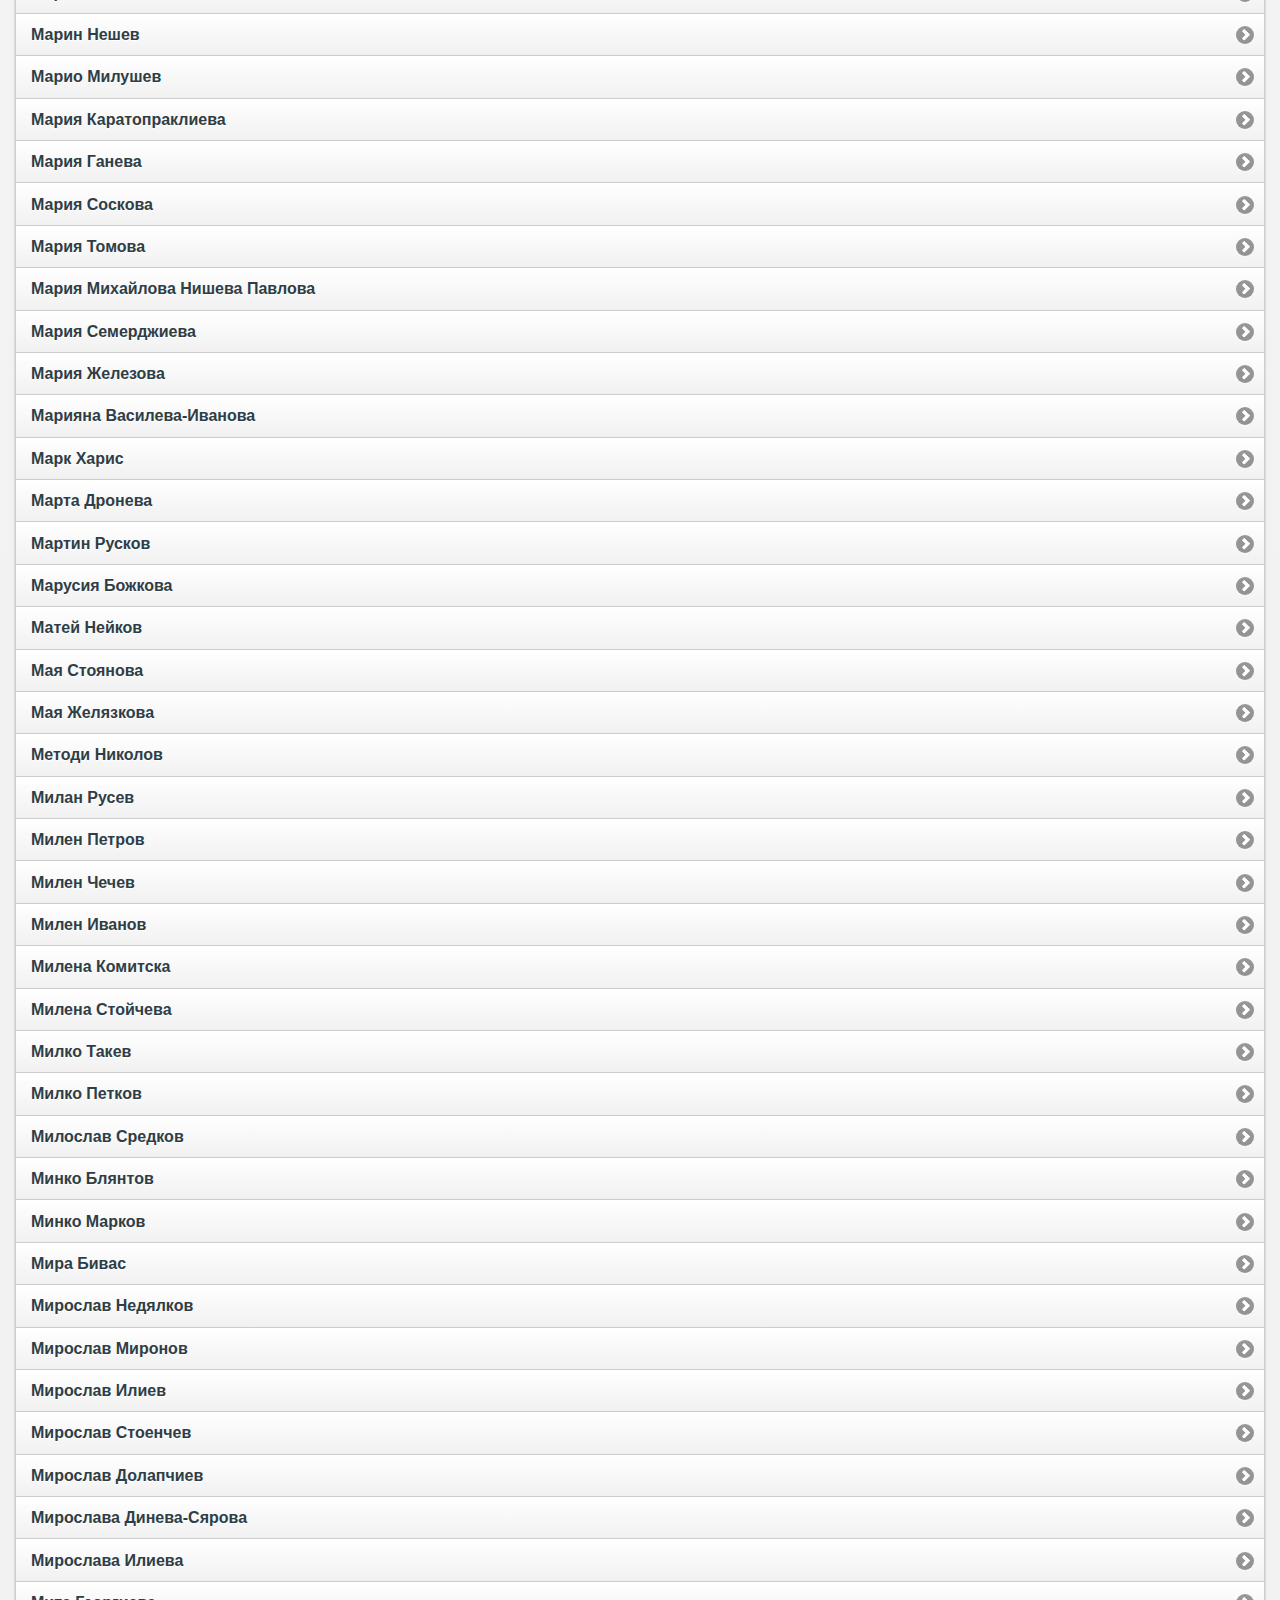
<file: teachers.html>
<!DOCTYPE html>
<html>
<head>
    <meta charset="utf-8">
    <meta name="viewport" content="width=device-width, initial-scale=1">
    <title>SUSI Mobile</title>
    <link rel="stylesheet"  href="css/themes/default/jquery.mobile-1.3.2.min.css">
    <link rel="shortcut icon" href="demos/_assets/favicon.ico">
    <script src="js/jquery.js"></script>
    <script src="js/jquery.mobile-1.3.2.min.js"></script>
	<script type="text/javascript">
		var allTeachersData = null;
		function loadData() {
			$(document).ready(function () {});
			var scr = document.createElement("script");
			scr.setAttribute("src", "data/teachers_jsonp.json");
			$(scr).appendTo($("body"));
		}
		function prepareData(i) {
			var dataI = allTeachersData[i];
			var dataHtml = "<p>" + dataI["teacherTitle"] + " " + dataI["teacherFullname"] +
					"<br>Катедра: " + dataI["department"] + "<br>" +
					"Email: <a href=mailto:" + dataI["teacherEmail"] + ">" + dataI["teacherEmail"] +
					"</a></p>";
			$("#moreinfo-teacher").html(dataHtml);
			//var yoffset = window.pageYOffset;
			$("#moreinfo-teacher").popup("open");
			//$.mobile.silentScroll(yoffset);
		}
		function teachersFetched(jsonData) {
			allTeachersData = jsonData;
			for(i=0; i<jsonData.length; i++) {
				var dataI = jsonData[i];
				var str = "<li id=\"teachers" + dataI["teacherId"] + "\"><a href=\"#\" onclick=\"prepareData(" + i + ")\"" +
					"data-rel=\"popup\" data-position-to=\"window\" data-transition=\"pop\" rel=\"external\">" +
 					dataI["teacherName"] + "</a></li>";
				$("#teachers-list").append(str);
				/*var popupStr = "<div data-role=\"popup\" id=\"moreinfo-" + dataI["teacherId"] +
					"\"><p>" + dataI["teacherTitle"] + " " + dataI["teacherFullname"] +
					"<br>Катедра: " + dataI["department"] + "<br>" +
					"Email: <a href=mailto:" + dataI["teacherEmail"] + ">" + dataI["teacherEmail"] +
					"</a></p>";
				$("#anchor-popups").after(popupStr);*/
			}
			$("#teachers-list").listview("refresh");
			var singlePopup = "<div data-role=\"popup\" id=\"moreinfo-teacher\"><p>ASD</p></div>";
			$("#anchor-popups").after(singlePopup);
			$('#moreinfo-teacher').popup();
		}
		$(document).ready(loadData);
	</script>
</head>
<body>
<div data-role="page" id="page1">
    <div data-theme="a" data-role="header" data-position="fixed" >
        <a data-role="button" data-icon="search" data-iconpos="notext" data-corners="false"
        class="ui-btn-right" ></a>
        <a data-role="button" href="#defaultpanel" data-icon="bars" data-iconpos="notext" data-corners="false"
        class="ui-btn-left" id="leftPanel" ></a>
        <h3>
            Преподаватели - контакти
        </h3>
    </div>
	<div data-role="content">
		<ul id="teachers-list" data-role="listview" data-filter="true" data-filter-placeholder="Търси преподаватели..." data-inset="true">
		</ul>
	</div>
	<div id="anchor-popups"/>
    <div data-role="panel" id="defaultpanel" data-position="left" data-display="overlay" data-theme="a" class="ui-panel ui-panel-position-left ui-panel-display-overlay ui-body-a ui-panel-animate ui-panel-open">
        <ul data-role="listview" data-divider-theme="b" data-inset="false">

            <li data-role="list-divider">Меню</li>
            <li data-theme="c">
                <a href="index.html" data-ajax="false">
                    Начало
                </a>
            </li>
            <li data-theme="c">
                <a href="calendar.html" data-ajax="false">
                    Календар
                </a>
            </li>
            <li data-theme="c">
                <a href="contacts.html" data-ajax="false">
                    Контакти
                </a>
            </li>
            <li data-theme="c">
                <a href="map.html" data-ajax="false">
                    Карта
                </a>
            </li>
            <li data-theme="c">
                <a href="showMessages.html" data-ajax="false">
                    Съобщения
                </a>
            </li>
            <li data-theme="c">
                <a href="whatsNow.html" data-ajax="false">
                    Какво има сега?
                </a>
            </li>
            <li data-theme="c">
                <a href="teachers.html" data-ajax="false">
                    Учители
                </a>
            </li>
            <li data-theme="c">
                <a href="news.html" data-ajax="false">
                    Новини
                </a>
            </li>
        </ul>
    </div>
</div>
</body>
</html>
</file>
<file: css/calendar.css>
#calendar-wrapper {
	height: 900px;
	width: 100%;
	font-family: "lucida grande",tahoma,verdana,arial,sans-serif;
}

#calendar-wrapper #times {
	float:left;
	height: 900px;
	width: 13%;
	padding-right: 1%;
}

#calendar-wrapper #times ul {
	list-style: none;
	margin-top: 0;
	padding: 0;}

#calendar-wrapper #times li {
	text-align: right;
	height: 60px;
	line-height: 30px;
	font-size: 0.6em;
	color: #000;
	font-size: 1em;
}

#calendar-wrapper #events_container {
	height: 900px;
	width: 85%;
	margin: 0;
	float: left;
	background-color: #ececec;
	border-left: 1px solid #d6d6d6;
	margin-top: 15px;
}

#calendar-wrapper #events_container #events_wrapper {
	margin: 0 10px;
	height: 720px;
	width: 100%;
	position: relative;
}

#calendar-wrapper #events_container #events_wrapper .event_entry {
	background: #fff;
	border: 1px solid #4b6ea8;
	border-left: 5px solid #4b6ea8;
}

#calendar-wrapper #events_container #events_wrapper .elective {
	border: 1px solid #4BA874;
	border-left: 5px solid #4BA874;	
}

#calendar-wrapper #events_container #events_wrapper .event_entry h2{
	margin: 5px 0 2px 5px;
	color: #4b6ea8;
	font-size: 1em;
	font-weight: bold;
}

#calendar-wrapper #events_container #events_wrapper .event_entry p {
	margin: 0 5px;
	font-size: 0.9em;
	color: #777;
}

#electivesDialog .ui-li .ui-btn-inner a.ui-link-inherit, 
#electivesDialog .ui-li-static.ui-li {
	padding: 0;
}
</file>
<file: codiqa.ext.css>
/* Put your custom CSS here */
</file>
<file: style.css>
/*.left_custom{
	left:0;
	top:0;
	height:45px;
	width:45px;
}
.right_custom{
	right:0;
	top:0;
	height:45px;
	width:45px;
}*/
/*.ui-header .ui-btn, .ui-header .ui-icon, .ui-header .ui-btn-inner {
    width: 45px;
    height: 45px;
}
.ui-header .ui-btn-inner .ui-icon{
    margin: 0px;
    border-radius: 0;
}
.ui-header {
    height: 60px;
}*/
</file>
<file: example/assets/www/css/index.css>
/*
 * Licensed to the Apache Software Foundation (ASF) under one
 * or more contributor license agreements.  See the NOTICE file
 * distributed with this work for additional information
 * regarding copyright ownership.  The ASF licenses this file
 * to you under the Apache License, Version 2.0 (the
 * "License"); you may not use this file except in compliance
 * with the License.  You may obtain a copy of the License at
 *
 * http://www.apache.org/licenses/LICENSE-2.0
 *
 * Unless required by applicable law or agreed to in writing,
 * software distributed under the License is distributed on an
 * "AS IS" BASIS, WITHOUT WARRANTIES OR CONDITIONS OF ANY
 * KIND, either express or implied.  See the License for the
 * specific language governing permissions and limitations
 * under the License.
 */
* {
    -webkit-tap-highlight-color: rgba(0,0,0,0); /* make transparent link selection, adjust last value opacity 0 to 1.0 */
}

body {
    -webkit-touch-callout: none;                /* prevent callout to copy image, etc when tap to hold */
    -webkit-text-size-adjust: none;             /* prevent webkit from resizing text to fit */
    -webkit-user-select: none;                  /* prevent copy paste, to allow, change 'none' to 'text' */
    background-color:#E4E4E4;
    background-image:linear-gradient(top, #A7A7A7 0%, #E4E4E4 51%);
    background-image:-webkit-linear-gradient(top, #A7A7A7 0%, #E4E4E4 51%);
    background-image:-ms-linear-gradient(top, #A7A7A7 0%, #E4E4E4 51%);
    background-image:-webkit-gradient(
        linear,
        left top,
        left bottom,
        color-stop(0, #A7A7A7),
        color-stop(0.51, #E4E4E4)
    );
    background-attachment:fixed;
    font-family:'HelveticaNeue-Light', 'HelveticaNeue', Helvetica, Arial, sans-serif;
    font-size:12px;
    height:100%;
    margin:0px;
    padding:0px;
    text-transform:uppercase;
    width:100%;
}

/* Portrait layout (default) */
.app {
    background:url(../img/logo.png) no-repeat center top; /* 170px x 200px */
    position:absolute;             /* position in the center of the screen */
    left:50%;
    top:50%;
    height:50px;                   /* text area height */
    width:225px;                   /* text area width */
    text-align:center;
    padding:180px 0px 0px 0px;     /* image height is 200px (bottom 20px are overlapped with text) */
    margin:-115px 0px 0px -112px;  /* offset vertical: half of image height and text area height */
                                   /* offset horizontal: half of text area width */
}

/* Landscape layout (with min-width) */
@media screen and (min-aspect-ratio: 1/1) and (min-width:400px) {
    .app {
        background-position:left center;
        padding:75px 0px 75px 170px;  /* padding-top + padding-bottom + text area = image height */
        margin:-90px 0px 0px -198px;  /* offset vertical: half of image height */
                                      /* offset horizontal: half of image width and text area width */
    }
}

h1 {
    font-size:24px;
    font-weight:normal;
    margin:0px;
    overflow:visible;
    padding:0px;
    text-align:center;
}

.event {
    border-radius:4px;
    -webkit-border-radius:4px;
    color:#FFFFFF;
    font-size:12px;
    margin:0px 30px;
    padding:2px 0px;
}

.event.listening {
    background-color:#333333;
    display:block;
}

.event.received {
    background-color:#4B946A;
    display:none;
}

@keyframes fade {
    from { opacity: 1.0; }
    50% { opacity: 0.4; }
    to { opacity: 1.0; }
}
 
@-webkit-keyframes fade {
    from { opacity: 1.0; }
    50% { opacity: 0.4; }
    to { opacity: 1.0; }
}
 
.blink {
    animation:fade 3000ms infinite;
    -webkit-animation:fade 3000ms infinite;
}
</file>
